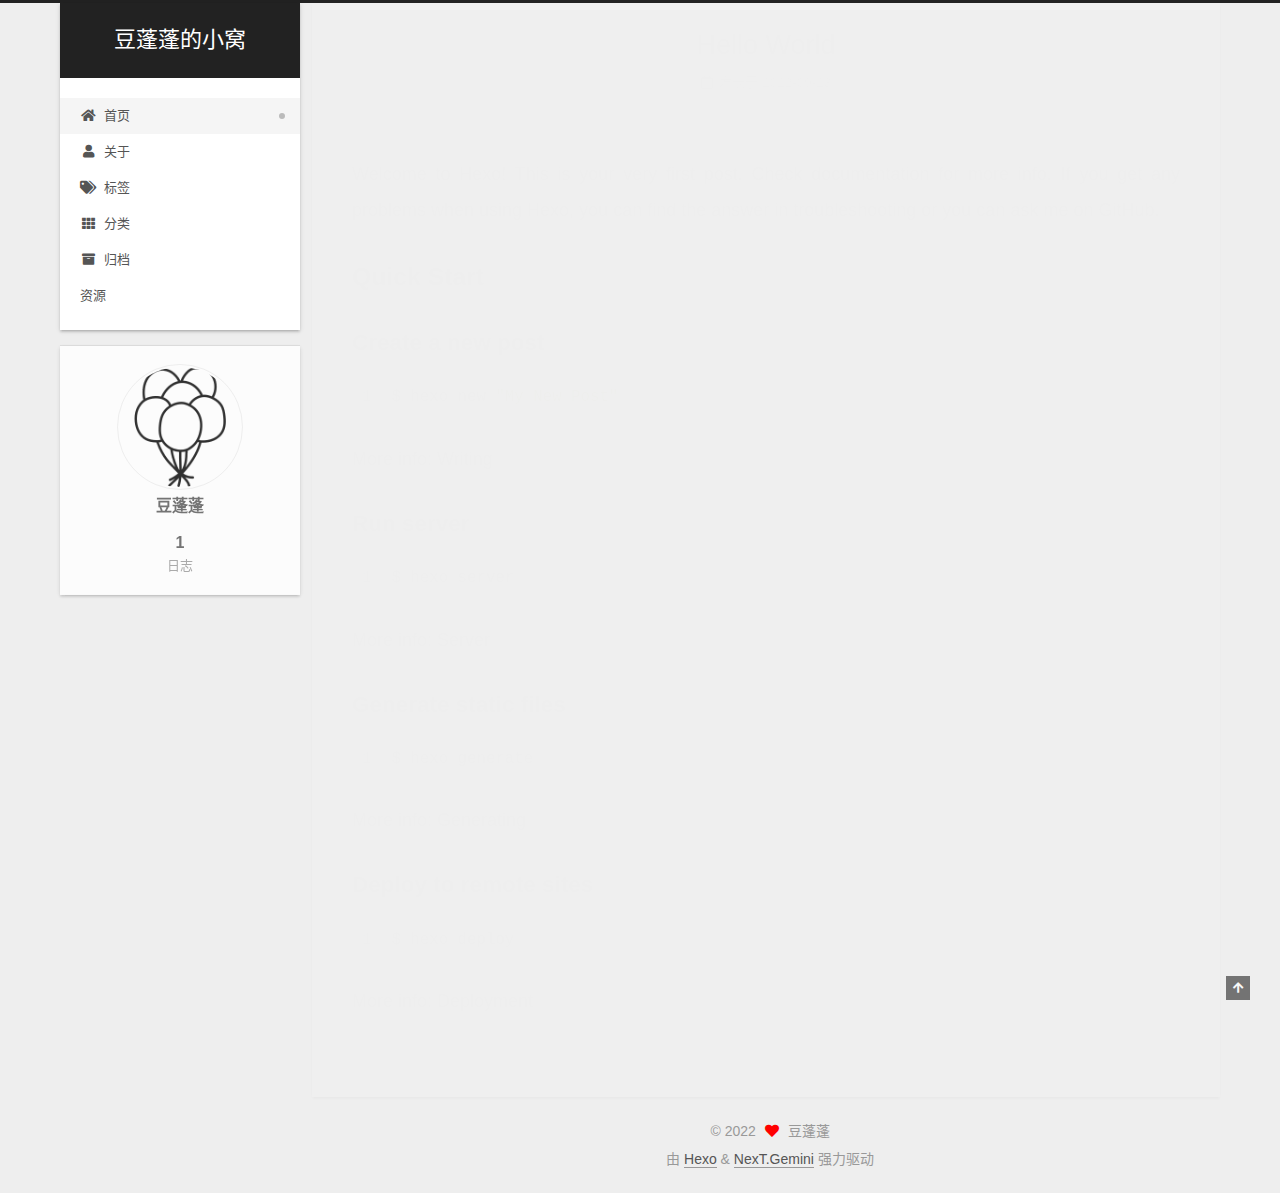
<file: index.html>
<!DOCTYPE html>
<html lang="zh-CN">
<head>
  <meta charset="UTF-8">
<meta name="viewport" content="width=device-width, initial-scale=1, maximum-scale=2">
<meta name="theme-color" content="#222">
<meta name="generator" content="Hexo 5.4.2">
  <link rel="apple-touch-icon" sizes="180x180" href="/images/apple-touch-icon-next.png">
  <link rel="icon" type="image/png" sizes="32x32" href="/images/gingerbread-man-32_32.png">
  <link rel="icon" type="image/png" sizes="16x16" href="/images/gingerbread-man-16_16.png">
  <link rel="mask-icon" href="/images/logo.svg" color="#222">

<link rel="stylesheet" href="/css/main.css">


<link rel="stylesheet" href="/lib/font-awesome/css/all.min.css">

<script id="hexo-configurations">
    var NexT = window.NexT || {};
    var CONFIG = {"hostname":"example.com","root":"/","scheme":"Gemini","version":"7.8.0","exturl":false,"sidebar":{"position":"left","display":"post","padding":18,"offset":12,"onmobile":false},"copycode":{"enable":false,"show_result":false,"style":null},"back2top":{"enable":true,"sidebar":false,"scrollpercent":false},"bookmark":{"enable":false,"color":"#222","save":"auto"},"fancybox":false,"mediumzoom":false,"lazyload":false,"pangu":false,"comments":{"style":"tabs","active":null,"storage":true,"lazyload":false,"nav":null},"algolia":{"hits":{"per_page":10},"labels":{"input_placeholder":"Search for Posts","hits_empty":"We didn't find any results for the search: ${query}","hits_stats":"${hits} results found in ${time} ms"}},"localsearch":{"enable":false,"trigger":"auto","top_n_per_article":1,"unescape":false,"preload":false},"motion":{"enable":true,"async":false,"transition":{"post_block":"fadeIn","post_header":"slideDownIn","post_body":"slideDownIn","coll_header":"slideLeftIn","sidebar":"slideUpIn"}}};
  </script>

  <meta property="og:type" content="website">
<meta property="og:title" content="豆蓬蓬的小窝">
<meta property="og:url" content="http://example.com/index.html">
<meta property="og:site_name" content="豆蓬蓬的小窝">
<meta property="og:locale" content="zh_CN">
<meta property="article:author" content="豆蓬蓬">
<meta name="twitter:card" content="summary">

<link rel="canonical" href="http://example.com/">


<script id="page-configurations">
  // https://hexo.io/docs/variables.html
  CONFIG.page = {
    sidebar: "",
    isHome : true,
    isPost : false,
    lang   : 'zh-CN'
  };
</script>

  <title>豆蓬蓬的小窝</title>
  






  <noscript>
  <style>
  .use-motion .brand,
  .use-motion .menu-item,
  .sidebar-inner,
  .use-motion .post-block,
  .use-motion .pagination,
  .use-motion .comments,
  .use-motion .post-header,
  .use-motion .post-body,
  .use-motion .collection-header { opacity: initial; }

  .use-motion .site-title,
  .use-motion .site-subtitle {
    opacity: initial;
    top: initial;
  }

  .use-motion .logo-line-before i { left: initial; }
  .use-motion .logo-line-after i { right: initial; }
  </style>
</noscript>

</head>

<body itemscope itemtype="http://schema.org/WebPage">
  <div class="container use-motion">
    <div class="headband"></div>

    <header class="header" itemscope itemtype="http://schema.org/WPHeader">
      <div class="header-inner"><div class="site-brand-container">
  <div class="site-nav-toggle">
    <div class="toggle" aria-label="切换导航栏">
      <span class="toggle-line toggle-line-first"></span>
      <span class="toggle-line toggle-line-middle"></span>
      <span class="toggle-line toggle-line-last"></span>
    </div>
  </div>

  <div class="site-meta">

    <a href="/" class="brand" rel="start">
      <span class="logo-line-before"><i></i></span>
      <h1 class="site-title">豆蓬蓬的小窝</h1>
      <span class="logo-line-after"><i></i></span>
    </a>
  </div>

  <div class="site-nav-right">
    <div class="toggle popup-trigger">
    </div>
  </div>
</div>




<nav class="site-nav">
  <ul id="menu" class="main-menu menu">
        <li class="menu-item menu-item-home">

    <a href="/" rel="section"><i class="fa fa-home fa-fw"></i>首页</a>

  </li>
        <li class="menu-item menu-item-about">

    <a href="/about/" rel="section"><i class="fa fa-user fa-fw"></i>关于</a>

  </li>
        <li class="menu-item menu-item-tags">

    <a href="/tags/" rel="section"><i class="fa fa-tags fa-fw"></i>标签</a>

  </li>
        <li class="menu-item menu-item-categories">

    <a href="/categories/" rel="section"><i class="fa fa-th fa-fw"></i>分类</a>

  </li>
        <li class="menu-item menu-item-archives">

    <a href="/archives/" rel="section"><i class="fa fa-archive fa-fw"></i>归档</a>

  </li>
        <li class="menu-item menu-item-resources">

    <a href="/resources/" rel="section"><i class="download fa-fw"></i>资源</a>

  </li>
  </ul>
</nav>




</div>
    </header>

    
  <div class="back-to-top">
    <i class="fa fa-arrow-up"></i>
    <span>0%</span>
  </div>


    <main class="main">
      <div class="main-inner">
        <div class="content-wrap">
          

          <div class="content index posts-expand">
            
      
  
  
  <article itemscope itemtype="http://schema.org/Article" class="post-block" lang="zh-CN">
    <link itemprop="mainEntityOfPage" href="http://example.com/2022/09/23/hello-world/">

    <span hidden itemprop="author" itemscope itemtype="http://schema.org/Person">
      <meta itemprop="image" content="/images/avatar.png">
      <meta itemprop="name" content="豆蓬蓬">
      <meta itemprop="description" content="">
    </span>

    <span hidden itemprop="publisher" itemscope itemtype="http://schema.org/Organization">
      <meta itemprop="name" content="豆蓬蓬的小窝">
    </span>
      <header class="post-header">
        <h2 class="post-title" itemprop="name headline">
          
            <a href="/2022/09/23/hello-world/" class="post-title-link" itemprop="url">Hello World</a>
        </h2>

        <div class="post-meta">
            <span class="post-meta-item">
              <span class="post-meta-item-icon">
                <i class="far fa-calendar"></i>
              </span>
              <span class="post-meta-item-text">发表于</span>
              

              <time title="创建时间：2022-09-23 02:06:41 / 修改时间：02:05:06" itemprop="dateCreated datePublished" datetime="2022-09-23T02:06:41+08:00">2022-09-23</time>
            </span>

          

        </div>
      </header>

    
    
    
    <div class="post-body" itemprop="articleBody">

      
          <p>Welcome to <a target="_blank" rel="noopener" href="https://hexo.io/">Hexo</a>! This is your very first post. Check <a target="_blank" rel="noopener" href="https://hexo.io/docs/">documentation</a> for more info. If you get any problems when using Hexo, you can find the answer in <a target="_blank" rel="noopener" href="https://hexo.io/docs/troubleshooting.html">troubleshooting</a> or you can ask me on <a target="_blank" rel="noopener" href="https://github.com/hexojs/hexo/issues">GitHub</a>.</p>
<h2 id="Quick-Start"><a href="#Quick-Start" class="headerlink" title="Quick Start"></a>Quick Start</h2><h3 id="Create-a-new-post"><a href="#Create-a-new-post" class="headerlink" title="Create a new post"></a>Create a new post</h3><figure class="highlight bash"><table><tr><td class="gutter"><pre><span class="line">1</span><br></pre></td><td class="code"><pre><span class="line">$ hexo new <span class="string">&quot;My New Post&quot;</span></span><br></pre></td></tr></table></figure>

<p>More info: <a target="_blank" rel="noopener" href="https://hexo.io/docs/writing.html">Writing</a></p>
<h3 id="Run-server"><a href="#Run-server" class="headerlink" title="Run server"></a>Run server</h3><figure class="highlight bash"><table><tr><td class="gutter"><pre><span class="line">1</span><br></pre></td><td class="code"><pre><span class="line">$ hexo server</span><br></pre></td></tr></table></figure>

<p>More info: <a target="_blank" rel="noopener" href="https://hexo.io/docs/server.html">Server</a></p>
<h3 id="Generate-static-files"><a href="#Generate-static-files" class="headerlink" title="Generate static files"></a>Generate static files</h3><figure class="highlight bash"><table><tr><td class="gutter"><pre><span class="line">1</span><br></pre></td><td class="code"><pre><span class="line">$ hexo generate</span><br></pre></td></tr></table></figure>

<p>More info: <a target="_blank" rel="noopener" href="https://hexo.io/docs/generating.html">Generating</a></p>
<h3 id="Deploy-to-remote-sites"><a href="#Deploy-to-remote-sites" class="headerlink" title="Deploy to remote sites"></a>Deploy to remote sites</h3><figure class="highlight bash"><table><tr><td class="gutter"><pre><span class="line">1</span><br></pre></td><td class="code"><pre><span class="line">$ hexo deploy</span><br></pre></td></tr></table></figure>

<p>More info: <a target="_blank" rel="noopener" href="https://hexo.io/docs/one-command-deployment.html">Deployment</a></p>

      
    </div>

    
    
    
      <footer class="post-footer">
        <div class="post-eof"></div>
      </footer>
  </article>
  
  
  


  



          </div>
          

<script>
  window.addEventListener('tabs:register', () => {
    let { activeClass } = CONFIG.comments;
    if (CONFIG.comments.storage) {
      activeClass = localStorage.getItem('comments_active') || activeClass;
    }
    if (activeClass) {
      let activeTab = document.querySelector(`a[href="#comment-${activeClass}"]`);
      if (activeTab) {
        activeTab.click();
      }
    }
  });
  if (CONFIG.comments.storage) {
    window.addEventListener('tabs:click', event => {
      if (!event.target.matches('.tabs-comment .tab-content .tab-pane')) return;
      let commentClass = event.target.classList[1];
      localStorage.setItem('comments_active', commentClass);
    });
  }
</script>

        </div>
          
  
  <div class="toggle sidebar-toggle">
    <span class="toggle-line toggle-line-first"></span>
    <span class="toggle-line toggle-line-middle"></span>
    <span class="toggle-line toggle-line-last"></span>
  </div>

  <aside class="sidebar">
    <div class="sidebar-inner">

      <ul class="sidebar-nav motion-element">
        <li class="sidebar-nav-toc">
          文章目录
        </li>
        <li class="sidebar-nav-overview">
          站点概览
        </li>
      </ul>

      <!--noindex-->
      <div class="post-toc-wrap sidebar-panel">
      </div>
      <!--/noindex-->

      <div class="site-overview-wrap sidebar-panel">
        <div class="site-author motion-element" itemprop="author" itemscope itemtype="http://schema.org/Person">
    <img class="site-author-image" itemprop="image" alt="豆蓬蓬"
      src="/images/avatar.png">
  <p class="site-author-name" itemprop="name">豆蓬蓬</p>
  <div class="site-description" itemprop="description"></div>
</div>
<div class="site-state-wrap motion-element">
  <nav class="site-state">
      <div class="site-state-item site-state-posts">
          <a href="/archives/">
        
          <span class="site-state-item-count">1</span>
          <span class="site-state-item-name">日志</span>
        </a>
      </div>
  </nav>
</div>



      </div>

    </div>
  </aside>
  <div id="sidebar-dimmer"></div>


      </div>
    </main>

    <footer class="footer">
      <div class="footer-inner">
        

        

<div class="copyright">
  
  &copy; 
  <span itemprop="copyrightYear">2022</span>
  <span class="with-love">
    <i class="fa fa-heart"></i>
  </span>
  <span class="author" itemprop="copyrightHolder">豆蓬蓬</span>
</div>
  <div class="powered-by">由 <a href="https://hexo.io/" class="theme-link" rel="noopener" target="_blank">Hexo</a> & <a href="https://theme-next.org/" class="theme-link" rel="noopener" target="_blank">NexT.Gemini</a> 强力驱动
  </div>

        








      </div>
    </footer>
  </div>

  
  <script src="/lib/anime.min.js"></script>
  <script src="/lib/velocity/velocity.min.js"></script>
  <script src="/lib/velocity/velocity.ui.min.js"></script>

<script src="/js/utils.js"></script>

<script src="/js/motion.js"></script>


<script src="/js/schemes/pisces.js"></script>


<script src="/js/next-boot.js"></script>




  















  

  

</body>
</html>
</file>
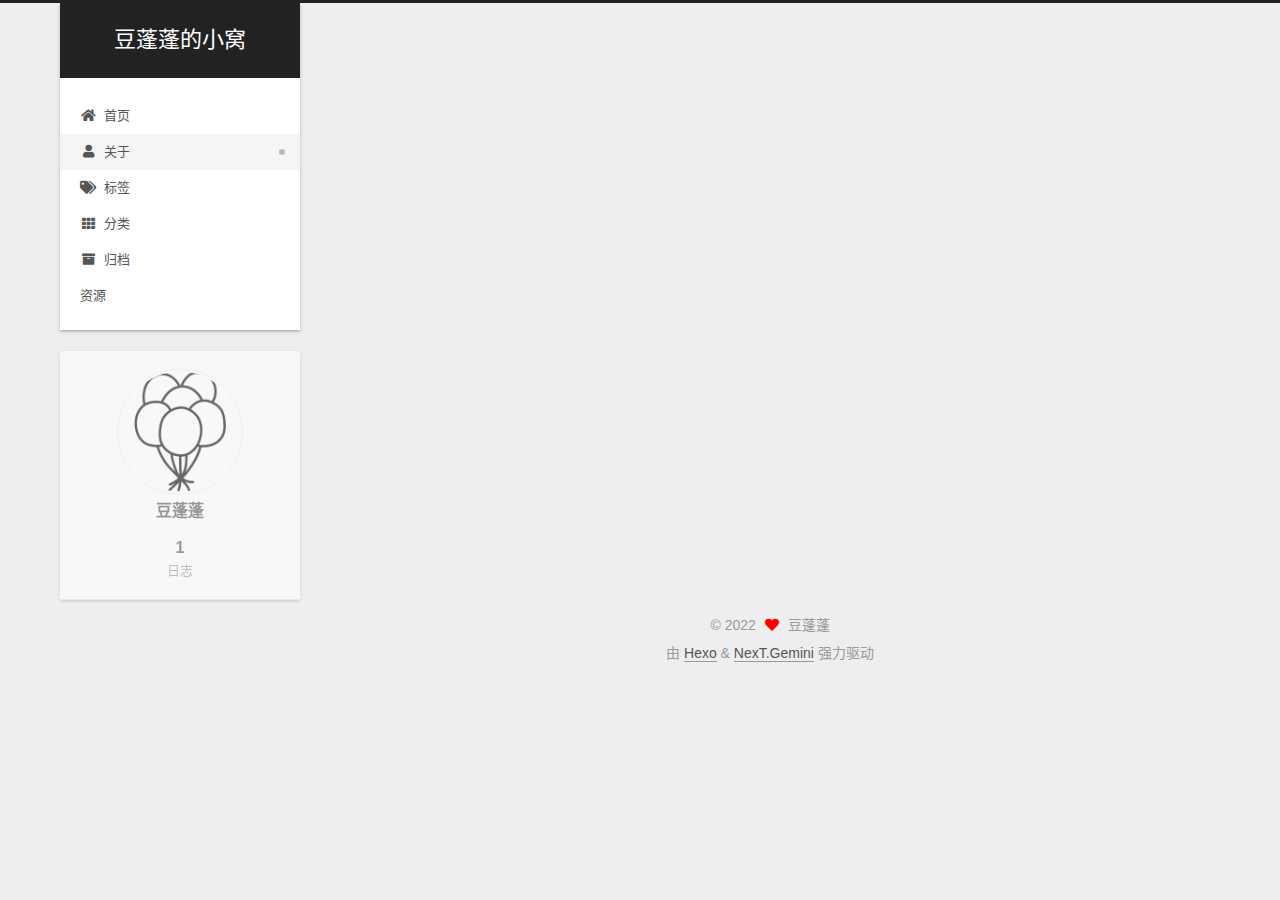
<file: about/index.html>
<!DOCTYPE html>
<html lang="zh-CN">
<head>
  <meta charset="UTF-8">
<meta name="viewport" content="width=device-width, initial-scale=1, maximum-scale=2">
<meta name="theme-color" content="#222">
<meta name="generator" content="Hexo 5.4.2">
  <link rel="apple-touch-icon" sizes="180x180" href="/images/apple-touch-icon-next.png">
  <link rel="icon" type="image/png" sizes="32x32" href="/images/gingerbread-man-32_32.png">
  <link rel="icon" type="image/png" sizes="16x16" href="/images/gingerbread-man-16_16.png">
  <link rel="mask-icon" href="/images/logo.svg" color="#222">

<link rel="stylesheet" href="/css/main.css">


<link rel="stylesheet" href="/lib/font-awesome/css/all.min.css">

<script id="hexo-configurations">
    var NexT = window.NexT || {};
    var CONFIG = {"hostname":"example.com","root":"/","scheme":"Gemini","version":"7.8.0","exturl":false,"sidebar":{"position":"left","display":"post","padding":18,"offset":12,"onmobile":false},"copycode":{"enable":false,"show_result":false,"style":null},"back2top":{"enable":true,"sidebar":false,"scrollpercent":false},"bookmark":{"enable":false,"color":"#222","save":"auto"},"fancybox":false,"mediumzoom":false,"lazyload":false,"pangu":false,"comments":{"style":"tabs","active":null,"storage":true,"lazyload":false,"nav":null},"algolia":{"hits":{"per_page":10},"labels":{"input_placeholder":"Search for Posts","hits_empty":"We didn't find any results for the search: ${query}","hits_stats":"${hits} results found in ${time} ms"}},"localsearch":{"enable":false,"trigger":"auto","top_n_per_article":1,"unescape":false,"preload":false},"motion":{"enable":true,"async":false,"transition":{"post_block":"fadeIn","post_header":"slideDownIn","post_body":"slideDownIn","coll_header":"slideLeftIn","sidebar":"slideUpIn"}}};
  </script>

  <meta property="og:type" content="website">
<meta property="og:title" content="关于">
<meta property="og:url" content="http://example.com/about/index.html">
<meta property="og:site_name" content="豆蓬蓬的小窝">
<meta property="og:locale" content="zh_CN">
<meta property="article:published_time" content="2022-09-23T07:09:19.000Z">
<meta property="article:modified_time" content="2022-09-23T07:10:53.850Z">
<meta property="article:author" content="豆蓬蓬">
<meta name="twitter:card" content="summary">

<link rel="canonical" href="http://example.com/about/">


<script id="page-configurations">
  // https://hexo.io/docs/variables.html
  CONFIG.page = {
    sidebar: "",
    isHome : false,
    isPost : false,
    lang   : 'zh-CN'
  };
</script>

  <title>关于 | 豆蓬蓬的小窝
</title>
  






  <noscript>
  <style>
  .use-motion .brand,
  .use-motion .menu-item,
  .sidebar-inner,
  .use-motion .post-block,
  .use-motion .pagination,
  .use-motion .comments,
  .use-motion .post-header,
  .use-motion .post-body,
  .use-motion .collection-header { opacity: initial; }

  .use-motion .site-title,
  .use-motion .site-subtitle {
    opacity: initial;
    top: initial;
  }

  .use-motion .logo-line-before i { left: initial; }
  .use-motion .logo-line-after i { right: initial; }
  </style>
</noscript>

</head>

<body itemscope itemtype="http://schema.org/WebPage">
  <div class="container use-motion">
    <div class="headband"></div>

    <header class="header" itemscope itemtype="http://schema.org/WPHeader">
      <div class="header-inner"><div class="site-brand-container">
  <div class="site-nav-toggle">
    <div class="toggle" aria-label="切换导航栏">
      <span class="toggle-line toggle-line-first"></span>
      <span class="toggle-line toggle-line-middle"></span>
      <span class="toggle-line toggle-line-last"></span>
    </div>
  </div>

  <div class="site-meta">

    <a href="/" class="brand" rel="start">
      <span class="logo-line-before"><i></i></span>
      <h1 class="site-title">豆蓬蓬的小窝</h1>
      <span class="logo-line-after"><i></i></span>
    </a>
  </div>

  <div class="site-nav-right">
    <div class="toggle popup-trigger">
    </div>
  </div>
</div>




<nav class="site-nav">
  <ul id="menu" class="main-menu menu">
        <li class="menu-item menu-item-home">

    <a href="/" rel="section"><i class="fa fa-home fa-fw"></i>首页</a>

  </li>
        <li class="menu-item menu-item-about">

    <a href="/about/" rel="section"><i class="fa fa-user fa-fw"></i>关于</a>

  </li>
        <li class="menu-item menu-item-tags">

    <a href="/tags/" rel="section"><i class="fa fa-tags fa-fw"></i>标签</a>

  </li>
        <li class="menu-item menu-item-categories">

    <a href="/categories/" rel="section"><i class="fa fa-th fa-fw"></i>分类</a>

  </li>
        <li class="menu-item menu-item-archives">

    <a href="/archives/" rel="section"><i class="fa fa-archive fa-fw"></i>归档</a>

  </li>
        <li class="menu-item menu-item-resources">

    <a href="/resources/" rel="section"><i class="download fa-fw"></i>资源</a>

  </li>
  </ul>
</nav>




</div>
    </header>

    
  <div class="back-to-top">
    <i class="fa fa-arrow-up"></i>
    <span>0%</span>
  </div>


    <main class="main">
      <div class="main-inner">
        <div class="content-wrap">
          
  
  

          <div class="content page posts-expand">
            

    
    
    
    <div class="post-block" lang="zh-CN">
      <header class="post-header">

<h1 class="post-title" itemprop="name headline">关于
</h1>

<div class="post-meta">
  

</div>

</header>

      
      
      
      <div class="post-body">
          
      </div>
      
      
      
    </div>
    

    
    
    


          </div>
          

<script>
  window.addEventListener('tabs:register', () => {
    let { activeClass } = CONFIG.comments;
    if (CONFIG.comments.storage) {
      activeClass = localStorage.getItem('comments_active') || activeClass;
    }
    if (activeClass) {
      let activeTab = document.querySelector(`a[href="#comment-${activeClass}"]`);
      if (activeTab) {
        activeTab.click();
      }
    }
  });
  if (CONFIG.comments.storage) {
    window.addEventListener('tabs:click', event => {
      if (!event.target.matches('.tabs-comment .tab-content .tab-pane')) return;
      let commentClass = event.target.classList[1];
      localStorage.setItem('comments_active', commentClass);
    });
  }
</script>

        </div>
          
  
  <div class="toggle sidebar-toggle">
    <span class="toggle-line toggle-line-first"></span>
    <span class="toggle-line toggle-line-middle"></span>
    <span class="toggle-line toggle-line-last"></span>
  </div>

  <aside class="sidebar">
    <div class="sidebar-inner">

      <ul class="sidebar-nav motion-element">
        <li class="sidebar-nav-toc">
          文章目录
        </li>
        <li class="sidebar-nav-overview">
          站点概览
        </li>
      </ul>

      <!--noindex-->
      <div class="post-toc-wrap sidebar-panel">
      </div>
      <!--/noindex-->

      <div class="site-overview-wrap sidebar-panel">
        <div class="site-author motion-element" itemprop="author" itemscope itemtype="http://schema.org/Person">
    <img class="site-author-image" itemprop="image" alt="豆蓬蓬"
      src="/images/avatar.png">
  <p class="site-author-name" itemprop="name">豆蓬蓬</p>
  <div class="site-description" itemprop="description"></div>
</div>
<div class="site-state-wrap motion-element">
  <nav class="site-state">
      <div class="site-state-item site-state-posts">
          <a href="/archives/">
        
          <span class="site-state-item-count">1</span>
          <span class="site-state-item-name">日志</span>
        </a>
      </div>
  </nav>
</div>



      </div>

    </div>
  </aside>
  <div id="sidebar-dimmer"></div>


      </div>
    </main>

    <footer class="footer">
      <div class="footer-inner">
        

        

<div class="copyright">
  
  &copy; 
  <span itemprop="copyrightYear">2022</span>
  <span class="with-love">
    <i class="fa fa-heart"></i>
  </span>
  <span class="author" itemprop="copyrightHolder">豆蓬蓬</span>
</div>
  <div class="powered-by">由 <a href="https://hexo.io/" class="theme-link" rel="noopener" target="_blank">Hexo</a> & <a href="https://theme-next.org/" class="theme-link" rel="noopener" target="_blank">NexT.Gemini</a> 强力驱动
  </div>

        








      </div>
    </footer>
  </div>

  
  <script src="/lib/anime.min.js"></script>
  <script src="/lib/velocity/velocity.min.js"></script>
  <script src="/lib/velocity/velocity.ui.min.js"></script>

<script src="/js/utils.js"></script>

<script src="/js/motion.js"></script>


<script src="/js/schemes/pisces.js"></script>


<script src="/js/next-boot.js"></script>




  















  

  

</body>
</html>
</file>
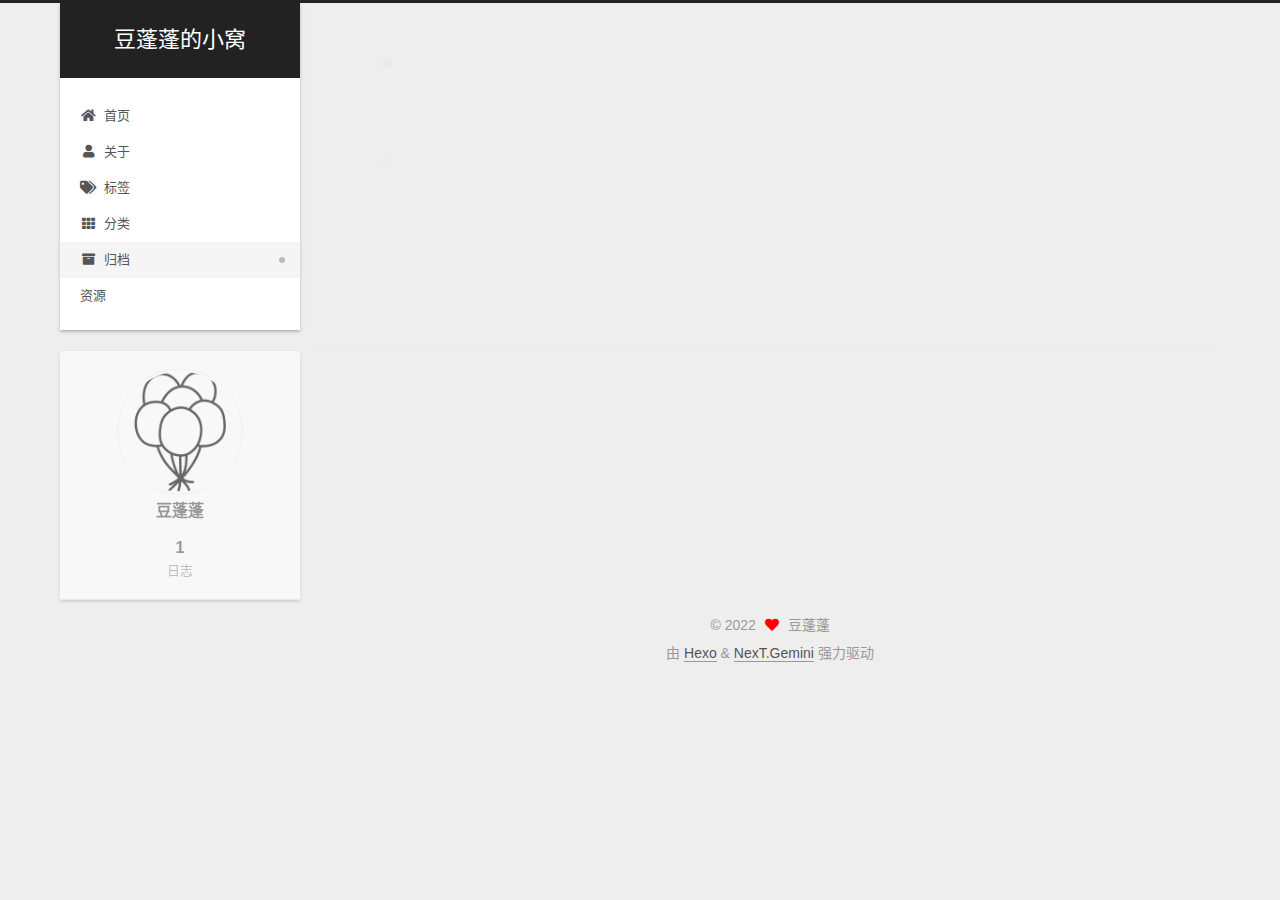
<file: archives/index.html>
<!DOCTYPE html>
<html lang="zh-CN">
<head>
  <meta charset="UTF-8">
<meta name="viewport" content="width=device-width, initial-scale=1, maximum-scale=2">
<meta name="theme-color" content="#222">
<meta name="generator" content="Hexo 5.4.2">
  <link rel="apple-touch-icon" sizes="180x180" href="/images/apple-touch-icon-next.png">
  <link rel="icon" type="image/png" sizes="32x32" href="/images/gingerbread-man-32_32.png">
  <link rel="icon" type="image/png" sizes="16x16" href="/images/gingerbread-man-16_16.png">
  <link rel="mask-icon" href="/images/logo.svg" color="#222">

<link rel="stylesheet" href="/css/main.css">


<link rel="stylesheet" href="/lib/font-awesome/css/all.min.css">

<script id="hexo-configurations">
    var NexT = window.NexT || {};
    var CONFIG = {"hostname":"example.com","root":"/","scheme":"Gemini","version":"7.8.0","exturl":false,"sidebar":{"position":"left","display":"post","padding":18,"offset":12,"onmobile":false},"copycode":{"enable":false,"show_result":false,"style":null},"back2top":{"enable":true,"sidebar":false,"scrollpercent":false},"bookmark":{"enable":false,"color":"#222","save":"auto"},"fancybox":false,"mediumzoom":false,"lazyload":false,"pangu":false,"comments":{"style":"tabs","active":null,"storage":true,"lazyload":false,"nav":null},"algolia":{"hits":{"per_page":10},"labels":{"input_placeholder":"Search for Posts","hits_empty":"We didn't find any results for the search: ${query}","hits_stats":"${hits} results found in ${time} ms"}},"localsearch":{"enable":false,"trigger":"auto","top_n_per_article":1,"unescape":false,"preload":false},"motion":{"enable":true,"async":false,"transition":{"post_block":"fadeIn","post_header":"slideDownIn","post_body":"slideDownIn","coll_header":"slideLeftIn","sidebar":"slideUpIn"}}};
  </script>

  <meta property="og:type" content="website">
<meta property="og:title" content="豆蓬蓬的小窝">
<meta property="og:url" content="http://example.com/archives/index.html">
<meta property="og:site_name" content="豆蓬蓬的小窝">
<meta property="og:locale" content="zh_CN">
<meta property="article:author" content="豆蓬蓬">
<meta name="twitter:card" content="summary">

<link rel="canonical" href="http://example.com/archives/">


<script id="page-configurations">
  // https://hexo.io/docs/variables.html
  CONFIG.page = {
    sidebar: "",
    isHome : false,
    isPost : false,
    lang   : 'zh-CN'
  };
</script>

  <title>归档 | 豆蓬蓬的小窝</title>
  






  <noscript>
  <style>
  .use-motion .brand,
  .use-motion .menu-item,
  .sidebar-inner,
  .use-motion .post-block,
  .use-motion .pagination,
  .use-motion .comments,
  .use-motion .post-header,
  .use-motion .post-body,
  .use-motion .collection-header { opacity: initial; }

  .use-motion .site-title,
  .use-motion .site-subtitle {
    opacity: initial;
    top: initial;
  }

  .use-motion .logo-line-before i { left: initial; }
  .use-motion .logo-line-after i { right: initial; }
  </style>
</noscript>

</head>

<body itemscope itemtype="http://schema.org/WebPage">
  <div class="container use-motion">
    <div class="headband"></div>

    <header class="header" itemscope itemtype="http://schema.org/WPHeader">
      <div class="header-inner"><div class="site-brand-container">
  <div class="site-nav-toggle">
    <div class="toggle" aria-label="切换导航栏">
      <span class="toggle-line toggle-line-first"></span>
      <span class="toggle-line toggle-line-middle"></span>
      <span class="toggle-line toggle-line-last"></span>
    </div>
  </div>

  <div class="site-meta">

    <a href="/" class="brand" rel="start">
      <span class="logo-line-before"><i></i></span>
      <h1 class="site-title">豆蓬蓬的小窝</h1>
      <span class="logo-line-after"><i></i></span>
    </a>
  </div>

  <div class="site-nav-right">
    <div class="toggle popup-trigger">
    </div>
  </div>
</div>




<nav class="site-nav">
  <ul id="menu" class="main-menu menu">
        <li class="menu-item menu-item-home">

    <a href="/" rel="section"><i class="fa fa-home fa-fw"></i>首页</a>

  </li>
        <li class="menu-item menu-item-about">

    <a href="/about/" rel="section"><i class="fa fa-user fa-fw"></i>关于</a>

  </li>
        <li class="menu-item menu-item-tags">

    <a href="/tags/" rel="section"><i class="fa fa-tags fa-fw"></i>标签</a>

  </li>
        <li class="menu-item menu-item-categories">

    <a href="/categories/" rel="section"><i class="fa fa-th fa-fw"></i>分类</a>

  </li>
        <li class="menu-item menu-item-archives">

    <a href="/archives/" rel="section"><i class="fa fa-archive fa-fw"></i>归档</a>

  </li>
        <li class="menu-item menu-item-resources">

    <a href="/resources/" rel="section"><i class="download fa-fw"></i>资源</a>

  </li>
  </ul>
</nav>




</div>
    </header>

    
  <div class="back-to-top">
    <i class="fa fa-arrow-up"></i>
    <span>0%</span>
  </div>


    <main class="main">
      <div class="main-inner">
        <div class="content-wrap">
          

          <div class="content archive">
            

  
  
  
  <div class="post-block">
    <div class="posts-collapse">
      <div class="collection-title">
        <span class="collection-header">嗯..! 目前共计 1 篇日志。 继续努力。</span>
      </div>

      
    <div class="collection-year">
      <span class="collection-header">2022</span>
    </div>

  <article itemscope itemtype="http://schema.org/Article">
    <header class="post-header">

      <div class="post-meta">
        <time itemprop="dateCreated"
              datetime="2022-09-23T02:06:41+08:00"
              content="2022-09-23">
          09-23
        </time>
      </div>

      <div class="post-title">
          <a class="post-title-link" href="/2022/09/23/hello-world/" itemprop="url">
            <span itemprop="name">Hello World</span>
          </a>
      </div>

    </header>
  </article>


    </div>
  </div>
  
  
  

  



          </div>
          

<script>
  window.addEventListener('tabs:register', () => {
    let { activeClass } = CONFIG.comments;
    if (CONFIG.comments.storage) {
      activeClass = localStorage.getItem('comments_active') || activeClass;
    }
    if (activeClass) {
      let activeTab = document.querySelector(`a[href="#comment-${activeClass}"]`);
      if (activeTab) {
        activeTab.click();
      }
    }
  });
  if (CONFIG.comments.storage) {
    window.addEventListener('tabs:click', event => {
      if (!event.target.matches('.tabs-comment .tab-content .tab-pane')) return;
      let commentClass = event.target.classList[1];
      localStorage.setItem('comments_active', commentClass);
    });
  }
</script>

        </div>
          
  
  <div class="toggle sidebar-toggle">
    <span class="toggle-line toggle-line-first"></span>
    <span class="toggle-line toggle-line-middle"></span>
    <span class="toggle-line toggle-line-last"></span>
  </div>

  <aside class="sidebar">
    <div class="sidebar-inner">

      <ul class="sidebar-nav motion-element">
        <li class="sidebar-nav-toc">
          文章目录
        </li>
        <li class="sidebar-nav-overview">
          站点概览
        </li>
      </ul>

      <!--noindex-->
      <div class="post-toc-wrap sidebar-panel">
      </div>
      <!--/noindex-->

      <div class="site-overview-wrap sidebar-panel">
        <div class="site-author motion-element" itemprop="author" itemscope itemtype="http://schema.org/Person">
    <img class="site-author-image" itemprop="image" alt="豆蓬蓬"
      src="/images/avatar.png">
  <p class="site-author-name" itemprop="name">豆蓬蓬</p>
  <div class="site-description" itemprop="description"></div>
</div>
<div class="site-state-wrap motion-element">
  <nav class="site-state">
      <div class="site-state-item site-state-posts">
          <a href="/archives/">
        
          <span class="site-state-item-count">1</span>
          <span class="site-state-item-name">日志</span>
        </a>
      </div>
  </nav>
</div>



      </div>

    </div>
  </aside>
  <div id="sidebar-dimmer"></div>


      </div>
    </main>

    <footer class="footer">
      <div class="footer-inner">
        

        

<div class="copyright">
  
  &copy; 
  <span itemprop="copyrightYear">2022</span>
  <span class="with-love">
    <i class="fa fa-heart"></i>
  </span>
  <span class="author" itemprop="copyrightHolder">豆蓬蓬</span>
</div>
  <div class="powered-by">由 <a href="https://hexo.io/" class="theme-link" rel="noopener" target="_blank">Hexo</a> & <a href="https://theme-next.org/" class="theme-link" rel="noopener" target="_blank">NexT.Gemini</a> 强力驱动
  </div>

        








      </div>
    </footer>
  </div>

  
  <script src="/lib/anime.min.js"></script>
  <script src="/lib/velocity/velocity.min.js"></script>
  <script src="/lib/velocity/velocity.ui.min.js"></script>

<script src="/js/utils.js"></script>

<script src="/js/motion.js"></script>


<script src="/js/schemes/pisces.js"></script>


<script src="/js/next-boot.js"></script>




  















  

  

</body>
</html>
</file>
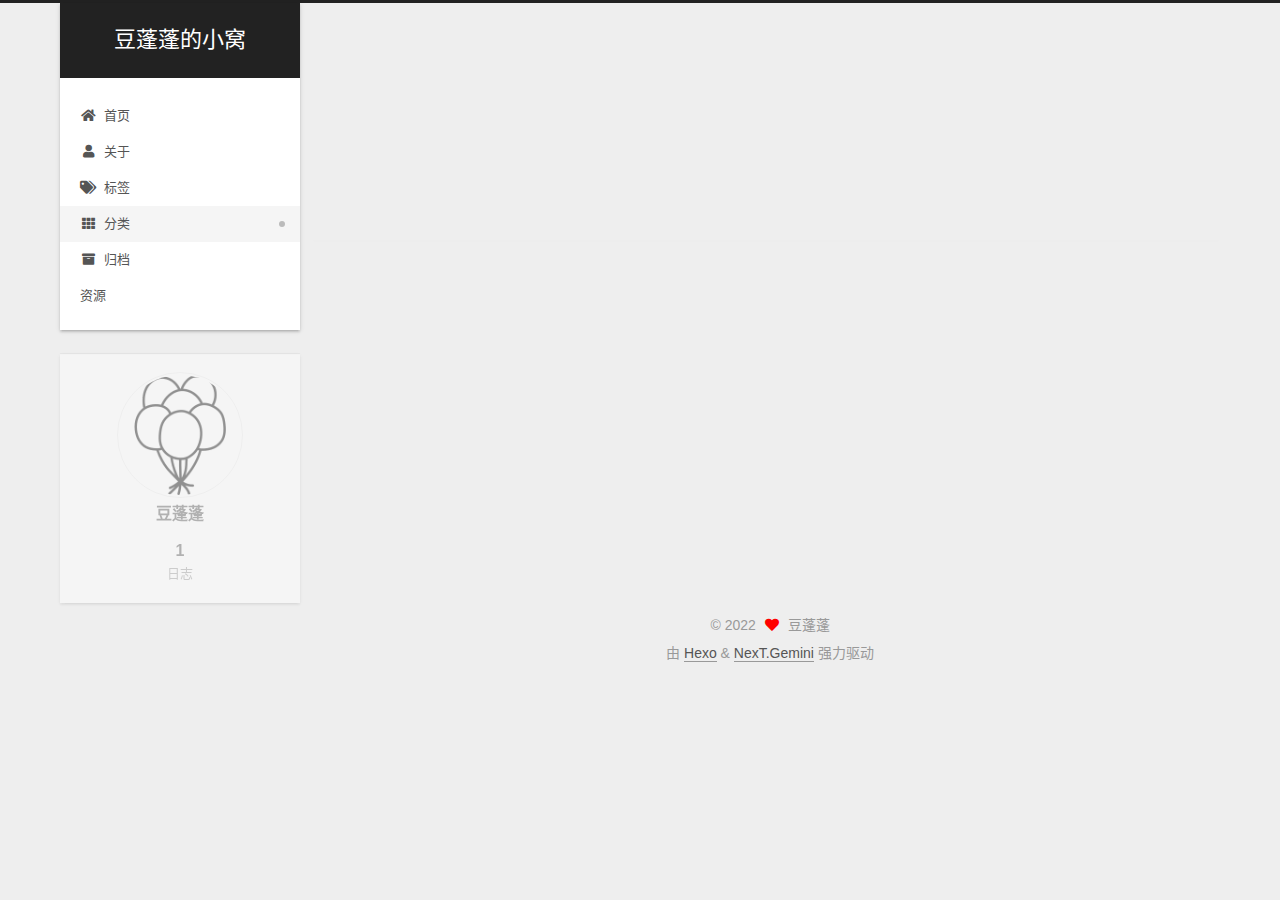
<file: categories/index.html>
<!DOCTYPE html>
<html lang="zh-CN">
<head>
  <meta charset="UTF-8">
<meta name="viewport" content="width=device-width, initial-scale=1, maximum-scale=2">
<meta name="theme-color" content="#222">
<meta name="generator" content="Hexo 5.4.2">
  <link rel="apple-touch-icon" sizes="180x180" href="/images/apple-touch-icon-next.png">
  <link rel="icon" type="image/png" sizes="32x32" href="/images/gingerbread-man-32_32.png">
  <link rel="icon" type="image/png" sizes="16x16" href="/images/gingerbread-man-16_16.png">
  <link rel="mask-icon" href="/images/logo.svg" color="#222">

<link rel="stylesheet" href="/css/main.css">


<link rel="stylesheet" href="/lib/font-awesome/css/all.min.css">

<script id="hexo-configurations">
    var NexT = window.NexT || {};
    var CONFIG = {"hostname":"example.com","root":"/","scheme":"Gemini","version":"7.8.0","exturl":false,"sidebar":{"position":"left","display":"post","padding":18,"offset":12,"onmobile":false},"copycode":{"enable":false,"show_result":false,"style":null},"back2top":{"enable":true,"sidebar":false,"scrollpercent":false},"bookmark":{"enable":false,"color":"#222","save":"auto"},"fancybox":false,"mediumzoom":false,"lazyload":false,"pangu":false,"comments":{"style":"tabs","active":null,"storage":true,"lazyload":false,"nav":null},"algolia":{"hits":{"per_page":10},"labels":{"input_placeholder":"Search for Posts","hits_empty":"We didn't find any results for the search: ${query}","hits_stats":"${hits} results found in ${time} ms"}},"localsearch":{"enable":false,"trigger":"auto","top_n_per_article":1,"unescape":false,"preload":false},"motion":{"enable":true,"async":false,"transition":{"post_block":"fadeIn","post_header":"slideDownIn","post_body":"slideDownIn","coll_header":"slideLeftIn","sidebar":"slideUpIn"}}};
  </script>

  <meta property="og:type" content="website">
<meta property="og:title" content="分类">
<meta property="og:url" content="http://example.com/categories/index.html">
<meta property="og:site_name" content="豆蓬蓬的小窝">
<meta property="og:locale" content="zh_CN">
<meta property="article:published_time" content="2022-09-23T07:09:01.000Z">
<meta property="article:modified_time" content="2022-09-23T07:11:43.251Z">
<meta property="article:author" content="豆蓬蓬">
<meta name="twitter:card" content="summary">

<link rel="canonical" href="http://example.com/categories/">


<script id="page-configurations">
  // https://hexo.io/docs/variables.html
  CONFIG.page = {
    sidebar: "",
    isHome : false,
    isPost : false,
    lang   : 'zh-CN'
  };
</script>

  <title>分类 | 豆蓬蓬的小窝
</title>
  






  <noscript>
  <style>
  .use-motion .brand,
  .use-motion .menu-item,
  .sidebar-inner,
  .use-motion .post-block,
  .use-motion .pagination,
  .use-motion .comments,
  .use-motion .post-header,
  .use-motion .post-body,
  .use-motion .collection-header { opacity: initial; }

  .use-motion .site-title,
  .use-motion .site-subtitle {
    opacity: initial;
    top: initial;
  }

  .use-motion .logo-line-before i { left: initial; }
  .use-motion .logo-line-after i { right: initial; }
  </style>
</noscript>

</head>

<body itemscope itemtype="http://schema.org/WebPage">
  <div class="container use-motion">
    <div class="headband"></div>

    <header class="header" itemscope itemtype="http://schema.org/WPHeader">
      <div class="header-inner"><div class="site-brand-container">
  <div class="site-nav-toggle">
    <div class="toggle" aria-label="切换导航栏">
      <span class="toggle-line toggle-line-first"></span>
      <span class="toggle-line toggle-line-middle"></span>
      <span class="toggle-line toggle-line-last"></span>
    </div>
  </div>

  <div class="site-meta">

    <a href="/" class="brand" rel="start">
      <span class="logo-line-before"><i></i></span>
      <h1 class="site-title">豆蓬蓬的小窝</h1>
      <span class="logo-line-after"><i></i></span>
    </a>
  </div>

  <div class="site-nav-right">
    <div class="toggle popup-trigger">
    </div>
  </div>
</div>




<nav class="site-nav">
  <ul id="menu" class="main-menu menu">
        <li class="menu-item menu-item-home">

    <a href="/" rel="section"><i class="fa fa-home fa-fw"></i>首页</a>

  </li>
        <li class="menu-item menu-item-about">

    <a href="/about/" rel="section"><i class="fa fa-user fa-fw"></i>关于</a>

  </li>
        <li class="menu-item menu-item-tags">

    <a href="/tags/" rel="section"><i class="fa fa-tags fa-fw"></i>标签</a>

  </li>
        <li class="menu-item menu-item-categories">

    <a href="/categories/" rel="section"><i class="fa fa-th fa-fw"></i>分类</a>

  </li>
        <li class="menu-item menu-item-archives">

    <a href="/archives/" rel="section"><i class="fa fa-archive fa-fw"></i>归档</a>

  </li>
        <li class="menu-item menu-item-resources">

    <a href="/resources/" rel="section"><i class="download fa-fw"></i>资源</a>

  </li>
  </ul>
</nav>




</div>
    </header>

    
  <div class="back-to-top">
    <i class="fa fa-arrow-up"></i>
    <span>0%</span>
  </div>


    <main class="main">
      <div class="main-inner">
        <div class="content-wrap">
          
  
  

          <div class="content page posts-expand">
            

    
    
    
    <div class="post-block" lang="zh-CN">
      <header class="post-header">

<h1 class="post-title" itemprop="name headline">分类
</h1>

<div class="post-meta">
  

</div>

</header>

      
      
      
      <div class="post-body">
          <div class="category-all-page">
            <div class="category-all-title">
              暂无分类
            </div>
            <div class="category-all">
              
            </div>
          </div>
        
      </div>
      
      
      
    </div>
    

    
    
    


          </div>
          

<script>
  window.addEventListener('tabs:register', () => {
    let { activeClass } = CONFIG.comments;
    if (CONFIG.comments.storage) {
      activeClass = localStorage.getItem('comments_active') || activeClass;
    }
    if (activeClass) {
      let activeTab = document.querySelector(`a[href="#comment-${activeClass}"]`);
      if (activeTab) {
        activeTab.click();
      }
    }
  });
  if (CONFIG.comments.storage) {
    window.addEventListener('tabs:click', event => {
      if (!event.target.matches('.tabs-comment .tab-content .tab-pane')) return;
      let commentClass = event.target.classList[1];
      localStorage.setItem('comments_active', commentClass);
    });
  }
</script>

        </div>
          
  
  <div class="toggle sidebar-toggle">
    <span class="toggle-line toggle-line-first"></span>
    <span class="toggle-line toggle-line-middle"></span>
    <span class="toggle-line toggle-line-last"></span>
  </div>

  <aside class="sidebar">
    <div class="sidebar-inner">

      <ul class="sidebar-nav motion-element">
        <li class="sidebar-nav-toc">
          文章目录
        </li>
        <li class="sidebar-nav-overview">
          站点概览
        </li>
      </ul>

      <!--noindex-->
      <div class="post-toc-wrap sidebar-panel">
      </div>
      <!--/noindex-->

      <div class="site-overview-wrap sidebar-panel">
        <div class="site-author motion-element" itemprop="author" itemscope itemtype="http://schema.org/Person">
    <img class="site-author-image" itemprop="image" alt="豆蓬蓬"
      src="/images/avatar.png">
  <p class="site-author-name" itemprop="name">豆蓬蓬</p>
  <div class="site-description" itemprop="description"></div>
</div>
<div class="site-state-wrap motion-element">
  <nav class="site-state">
      <div class="site-state-item site-state-posts">
          <a href="/archives/">
        
          <span class="site-state-item-count">1</span>
          <span class="site-state-item-name">日志</span>
        </a>
      </div>
  </nav>
</div>



      </div>

    </div>
  </aside>
  <div id="sidebar-dimmer"></div>


      </div>
    </main>

    <footer class="footer">
      <div class="footer-inner">
        

        

<div class="copyright">
  
  &copy; 
  <span itemprop="copyrightYear">2022</span>
  <span class="with-love">
    <i class="fa fa-heart"></i>
  </span>
  <span class="author" itemprop="copyrightHolder">豆蓬蓬</span>
</div>
  <div class="powered-by">由 <a href="https://hexo.io/" class="theme-link" rel="noopener" target="_blank">Hexo</a> & <a href="https://theme-next.org/" class="theme-link" rel="noopener" target="_blank">NexT.Gemini</a> 强力驱动
  </div>

        








      </div>
    </footer>
  </div>

  
  <script src="/lib/anime.min.js"></script>
  <script src="/lib/velocity/velocity.min.js"></script>
  <script src="/lib/velocity/velocity.ui.min.js"></script>

<script src="/js/utils.js"></script>

<script src="/js/motion.js"></script>


<script src="/js/schemes/pisces.js"></script>


<script src="/js/next-boot.js"></script>




  















  

  

</body>
</html>
</file>
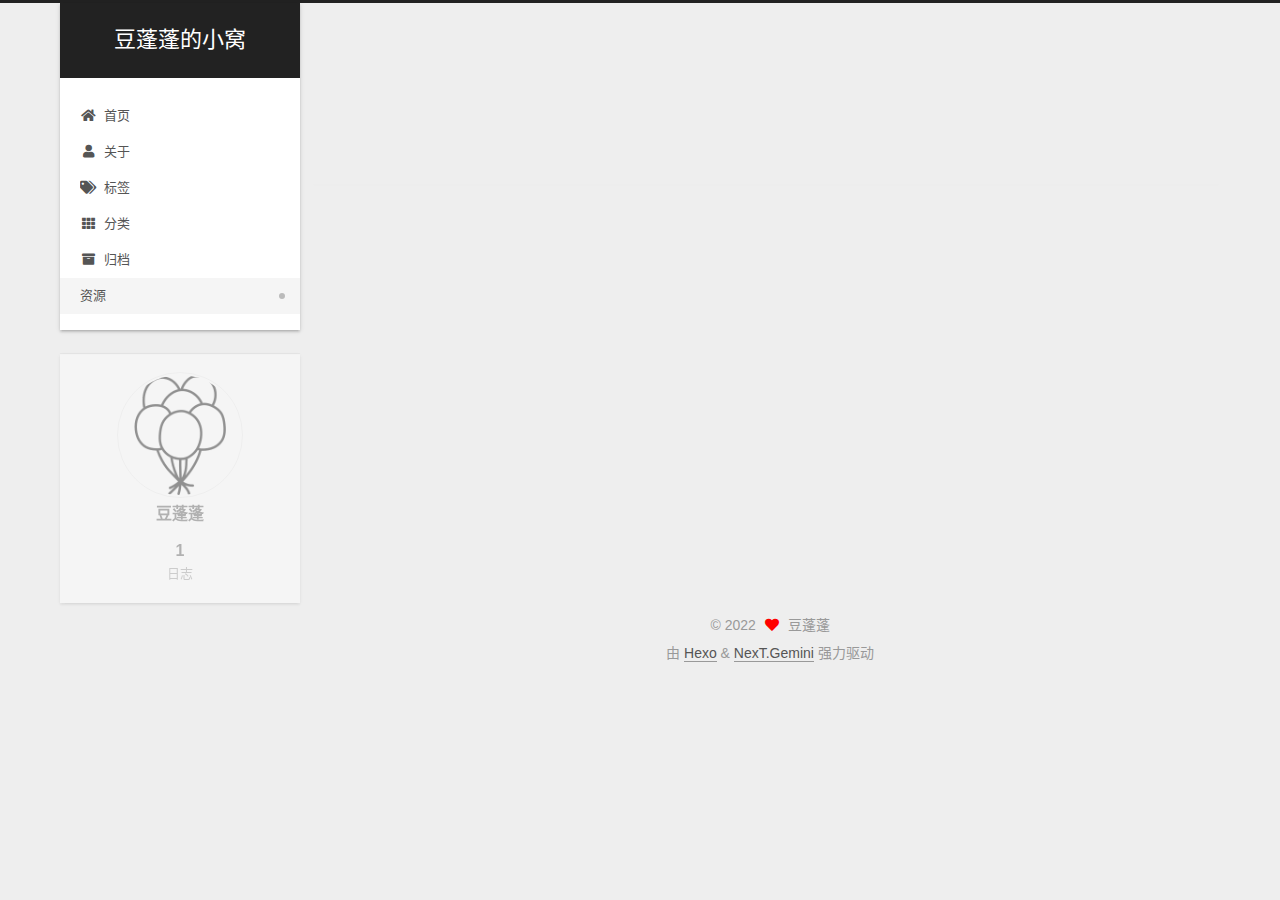
<file: resources/index.html>
<!DOCTYPE html>
<html lang="zh-CN">
<head>
  <meta charset="UTF-8">
<meta name="viewport" content="width=device-width, initial-scale=1, maximum-scale=2">
<meta name="theme-color" content="#222">
<meta name="generator" content="Hexo 5.4.2">
  <link rel="apple-touch-icon" sizes="180x180" href="/images/apple-touch-icon-next.png">
  <link rel="icon" type="image/png" sizes="32x32" href="/images/gingerbread-man-32_32.png">
  <link rel="icon" type="image/png" sizes="16x16" href="/images/gingerbread-man-16_16.png">
  <link rel="mask-icon" href="/images/logo.svg" color="#222">

<link rel="stylesheet" href="/css/main.css">


<link rel="stylesheet" href="/lib/font-awesome/css/all.min.css">

<script id="hexo-configurations">
    var NexT = window.NexT || {};
    var CONFIG = {"hostname":"example.com","root":"/","scheme":"Gemini","version":"7.8.0","exturl":false,"sidebar":{"position":"left","display":"post","padding":18,"offset":12,"onmobile":false},"copycode":{"enable":false,"show_result":false,"style":null},"back2top":{"enable":true,"sidebar":false,"scrollpercent":false},"bookmark":{"enable":false,"color":"#222","save":"auto"},"fancybox":false,"mediumzoom":false,"lazyload":false,"pangu":false,"comments":{"style":"tabs","active":null,"storage":true,"lazyload":false,"nav":null},"algolia":{"hits":{"per_page":10},"labels":{"input_placeholder":"Search for Posts","hits_empty":"We didn't find any results for the search: ${query}","hits_stats":"${hits} results found in ${time} ms"}},"localsearch":{"enable":false,"trigger":"auto","top_n_per_article":1,"unescape":false,"preload":false},"motion":{"enable":true,"async":false,"transition":{"post_block":"fadeIn","post_header":"slideDownIn","post_body":"slideDownIn","coll_header":"slideLeftIn","sidebar":"slideUpIn"}}};
  </script>

  <meta property="og:type" content="website">
<meta property="og:title" content="资源">
<meta property="og:url" content="http://example.com/resources/index.html">
<meta property="og:site_name" content="豆蓬蓬的小窝">
<meta property="og:locale" content="zh_CN">
<meta property="article:published_time" content="2022-09-23T07:09:27.000Z">
<meta property="article:modified_time" content="2022-09-23T07:12:09.522Z">
<meta property="article:author" content="豆蓬蓬">
<meta name="twitter:card" content="summary">

<link rel="canonical" href="http://example.com/resources/">


<script id="page-configurations">
  // https://hexo.io/docs/variables.html
  CONFIG.page = {
    sidebar: "",
    isHome : false,
    isPost : false,
    lang   : 'zh-CN'
  };
</script>

  <title>资源 | 豆蓬蓬的小窝
</title>
  






  <noscript>
  <style>
  .use-motion .brand,
  .use-motion .menu-item,
  .sidebar-inner,
  .use-motion .post-block,
  .use-motion .pagination,
  .use-motion .comments,
  .use-motion .post-header,
  .use-motion .post-body,
  .use-motion .collection-header { opacity: initial; }

  .use-motion .site-title,
  .use-motion .site-subtitle {
    opacity: initial;
    top: initial;
  }

  .use-motion .logo-line-before i { left: initial; }
  .use-motion .logo-line-after i { right: initial; }
  </style>
</noscript>

</head>

<body itemscope itemtype="http://schema.org/WebPage">
  <div class="container use-motion">
    <div class="headband"></div>

    <header class="header" itemscope itemtype="http://schema.org/WPHeader">
      <div class="header-inner"><div class="site-brand-container">
  <div class="site-nav-toggle">
    <div class="toggle" aria-label="切换导航栏">
      <span class="toggle-line toggle-line-first"></span>
      <span class="toggle-line toggle-line-middle"></span>
      <span class="toggle-line toggle-line-last"></span>
    </div>
  </div>

  <div class="site-meta">

    <a href="/" class="brand" rel="start">
      <span class="logo-line-before"><i></i></span>
      <h1 class="site-title">豆蓬蓬的小窝</h1>
      <span class="logo-line-after"><i></i></span>
    </a>
  </div>

  <div class="site-nav-right">
    <div class="toggle popup-trigger">
    </div>
  </div>
</div>




<nav class="site-nav">
  <ul id="menu" class="main-menu menu">
        <li class="menu-item menu-item-home">

    <a href="/" rel="section"><i class="fa fa-home fa-fw"></i>首页</a>

  </li>
        <li class="menu-item menu-item-about">

    <a href="/about/" rel="section"><i class="fa fa-user fa-fw"></i>关于</a>

  </li>
        <li class="menu-item menu-item-tags">

    <a href="/tags/" rel="section"><i class="fa fa-tags fa-fw"></i>标签</a>

  </li>
        <li class="menu-item menu-item-categories">

    <a href="/categories/" rel="section"><i class="fa fa-th fa-fw"></i>分类</a>

  </li>
        <li class="menu-item menu-item-archives">

    <a href="/archives/" rel="section"><i class="fa fa-archive fa-fw"></i>归档</a>

  </li>
        <li class="menu-item menu-item-resources">

    <a href="/resources/" rel="section"><i class="download fa-fw"></i>资源</a>

  </li>
  </ul>
</nav>




</div>
    </header>

    
  <div class="back-to-top">
    <i class="fa fa-arrow-up"></i>
    <span>0%</span>
  </div>


    <main class="main">
      <div class="main-inner">
        <div class="content-wrap">
          
  
  

          <div class="content page posts-expand">
            

    
    
    
    <div class="post-block" lang="zh-CN">
      <header class="post-header">

<h1 class="post-title" itemprop="name headline">资源
</h1>

<div class="post-meta">
  

</div>

</header>

      
      
      
      <div class="post-body">
          
      </div>
      
      
      
    </div>
    

    
    
    


          </div>
          

<script>
  window.addEventListener('tabs:register', () => {
    let { activeClass } = CONFIG.comments;
    if (CONFIG.comments.storage) {
      activeClass = localStorage.getItem('comments_active') || activeClass;
    }
    if (activeClass) {
      let activeTab = document.querySelector(`a[href="#comment-${activeClass}"]`);
      if (activeTab) {
        activeTab.click();
      }
    }
  });
  if (CONFIG.comments.storage) {
    window.addEventListener('tabs:click', event => {
      if (!event.target.matches('.tabs-comment .tab-content .tab-pane')) return;
      let commentClass = event.target.classList[1];
      localStorage.setItem('comments_active', commentClass);
    });
  }
</script>

        </div>
          
  
  <div class="toggle sidebar-toggle">
    <span class="toggle-line toggle-line-first"></span>
    <span class="toggle-line toggle-line-middle"></span>
    <span class="toggle-line toggle-line-last"></span>
  </div>

  <aside class="sidebar">
    <div class="sidebar-inner">

      <ul class="sidebar-nav motion-element">
        <li class="sidebar-nav-toc">
          文章目录
        </li>
        <li class="sidebar-nav-overview">
          站点概览
        </li>
      </ul>

      <!--noindex-->
      <div class="post-toc-wrap sidebar-panel">
      </div>
      <!--/noindex-->

      <div class="site-overview-wrap sidebar-panel">
        <div class="site-author motion-element" itemprop="author" itemscope itemtype="http://schema.org/Person">
    <img class="site-author-image" itemprop="image" alt="豆蓬蓬"
      src="/images/avatar.png">
  <p class="site-author-name" itemprop="name">豆蓬蓬</p>
  <div class="site-description" itemprop="description"></div>
</div>
<div class="site-state-wrap motion-element">
  <nav class="site-state">
      <div class="site-state-item site-state-posts">
          <a href="/archives/">
        
          <span class="site-state-item-count">1</span>
          <span class="site-state-item-name">日志</span>
        </a>
      </div>
  </nav>
</div>



      </div>

    </div>
  </aside>
  <div id="sidebar-dimmer"></div>


      </div>
    </main>

    <footer class="footer">
      <div class="footer-inner">
        

        

<div class="copyright">
  
  &copy; 
  <span itemprop="copyrightYear">2022</span>
  <span class="with-love">
    <i class="fa fa-heart"></i>
  </span>
  <span class="author" itemprop="copyrightHolder">豆蓬蓬</span>
</div>
  <div class="powered-by">由 <a href="https://hexo.io/" class="theme-link" rel="noopener" target="_blank">Hexo</a> & <a href="https://theme-next.org/" class="theme-link" rel="noopener" target="_blank">NexT.Gemini</a> 强力驱动
  </div>

        








      </div>
    </footer>
  </div>

  
  <script src="/lib/anime.min.js"></script>
  <script src="/lib/velocity/velocity.min.js"></script>
  <script src="/lib/velocity/velocity.ui.min.js"></script>

<script src="/js/utils.js"></script>

<script src="/js/motion.js"></script>


<script src="/js/schemes/pisces.js"></script>


<script src="/js/next-boot.js"></script>




  















  

  

</body>
</html>
</file>
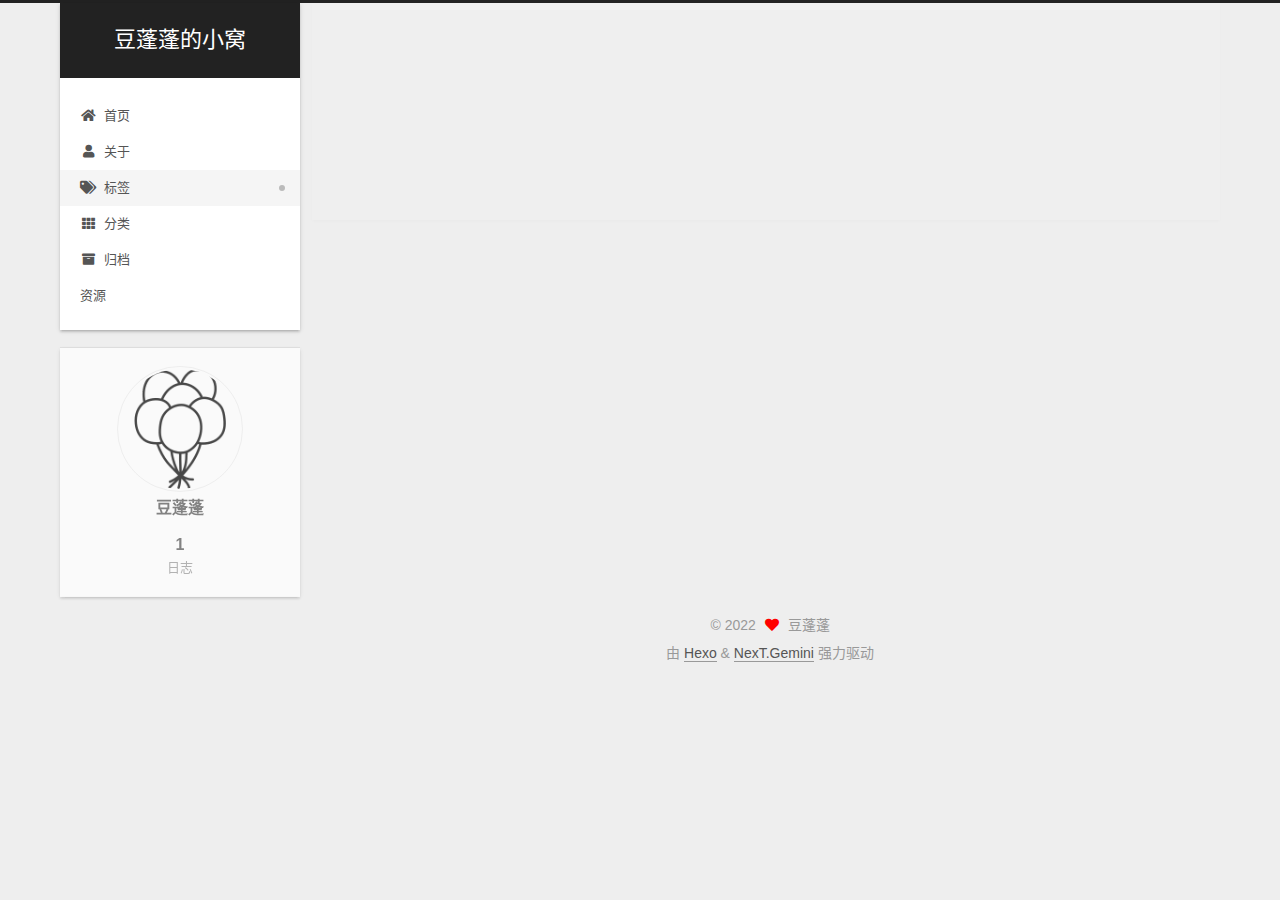
<file: tags/index.html>
<!DOCTYPE html>
<html lang="zh-CN">
<head>
  <meta charset="UTF-8">
<meta name="viewport" content="width=device-width, initial-scale=1, maximum-scale=2">
<meta name="theme-color" content="#222">
<meta name="generator" content="Hexo 5.4.2">
  <link rel="apple-touch-icon" sizes="180x180" href="/images/apple-touch-icon-next.png">
  <link rel="icon" type="image/png" sizes="32x32" href="/images/gingerbread-man-32_32.png">
  <link rel="icon" type="image/png" sizes="16x16" href="/images/gingerbread-man-16_16.png">
  <link rel="mask-icon" href="/images/logo.svg" color="#222">

<link rel="stylesheet" href="/css/main.css">


<link rel="stylesheet" href="/lib/font-awesome/css/all.min.css">

<script id="hexo-configurations">
    var NexT = window.NexT || {};
    var CONFIG = {"hostname":"example.com","root":"/","scheme":"Gemini","version":"7.8.0","exturl":false,"sidebar":{"position":"left","display":"post","padding":18,"offset":12,"onmobile":false},"copycode":{"enable":false,"show_result":false,"style":null},"back2top":{"enable":true,"sidebar":false,"scrollpercent":false},"bookmark":{"enable":false,"color":"#222","save":"auto"},"fancybox":false,"mediumzoom":false,"lazyload":false,"pangu":false,"comments":{"style":"tabs","active":null,"storage":true,"lazyload":false,"nav":null},"algolia":{"hits":{"per_page":10},"labels":{"input_placeholder":"Search for Posts","hits_empty":"We didn't find any results for the search: ${query}","hits_stats":"${hits} results found in ${time} ms"}},"localsearch":{"enable":false,"trigger":"auto","top_n_per_article":1,"unescape":false,"preload":false},"motion":{"enable":true,"async":false,"transition":{"post_block":"fadeIn","post_header":"slideDownIn","post_body":"slideDownIn","coll_header":"slideLeftIn","sidebar":"slideUpIn"}}};
  </script>

  <meta property="og:type" content="website">
<meta property="og:title" content="标签">
<meta property="og:url" content="http://example.com/tags/index.html">
<meta property="og:site_name" content="豆蓬蓬的小窝">
<meta property="og:locale" content="zh_CN">
<meta property="article:published_time" content="2022-09-23T07:09:11.000Z">
<meta property="article:modified_time" content="2022-09-23T07:12:36.800Z">
<meta property="article:author" content="豆蓬蓬">
<meta name="twitter:card" content="summary">

<link rel="canonical" href="http://example.com/tags/">


<script id="page-configurations">
  // https://hexo.io/docs/variables.html
  CONFIG.page = {
    sidebar: "",
    isHome : false,
    isPost : false,
    lang   : 'zh-CN'
  };
</script>

  <title>标签 | 豆蓬蓬的小窝
</title>
  






  <noscript>
  <style>
  .use-motion .brand,
  .use-motion .menu-item,
  .sidebar-inner,
  .use-motion .post-block,
  .use-motion .pagination,
  .use-motion .comments,
  .use-motion .post-header,
  .use-motion .post-body,
  .use-motion .collection-header { opacity: initial; }

  .use-motion .site-title,
  .use-motion .site-subtitle {
    opacity: initial;
    top: initial;
  }

  .use-motion .logo-line-before i { left: initial; }
  .use-motion .logo-line-after i { right: initial; }
  </style>
</noscript>

</head>

<body itemscope itemtype="http://schema.org/WebPage">
  <div class="container use-motion">
    <div class="headband"></div>

    <header class="header" itemscope itemtype="http://schema.org/WPHeader">
      <div class="header-inner"><div class="site-brand-container">
  <div class="site-nav-toggle">
    <div class="toggle" aria-label="切换导航栏">
      <span class="toggle-line toggle-line-first"></span>
      <span class="toggle-line toggle-line-middle"></span>
      <span class="toggle-line toggle-line-last"></span>
    </div>
  </div>

  <div class="site-meta">

    <a href="/" class="brand" rel="start">
      <span class="logo-line-before"><i></i></span>
      <h1 class="site-title">豆蓬蓬的小窝</h1>
      <span class="logo-line-after"><i></i></span>
    </a>
  </div>

  <div class="site-nav-right">
    <div class="toggle popup-trigger">
    </div>
  </div>
</div>




<nav class="site-nav">
  <ul id="menu" class="main-menu menu">
        <li class="menu-item menu-item-home">

    <a href="/" rel="section"><i class="fa fa-home fa-fw"></i>首页</a>

  </li>
        <li class="menu-item menu-item-about">

    <a href="/about/" rel="section"><i class="fa fa-user fa-fw"></i>关于</a>

  </li>
        <li class="menu-item menu-item-tags">

    <a href="/tags/" rel="section"><i class="fa fa-tags fa-fw"></i>标签</a>

  </li>
        <li class="menu-item menu-item-categories">

    <a href="/categories/" rel="section"><i class="fa fa-th fa-fw"></i>分类</a>

  </li>
        <li class="menu-item menu-item-archives">

    <a href="/archives/" rel="section"><i class="fa fa-archive fa-fw"></i>归档</a>

  </li>
        <li class="menu-item menu-item-resources">

    <a href="/resources/" rel="section"><i class="download fa-fw"></i>资源</a>

  </li>
  </ul>
</nav>




</div>
    </header>

    
  <div class="back-to-top">
    <i class="fa fa-arrow-up"></i>
    <span>0%</span>
  </div>


    <main class="main">
      <div class="main-inner">
        <div class="content-wrap">
          
  
  

          <div class="content page posts-expand">
            

    
    
    
    <div class="post-block" lang="zh-CN">
      <header class="post-header">

<h1 class="post-title" itemprop="name headline">标签
</h1>

<div class="post-meta">
  

</div>

</header>

      
      
      
      <div class="post-body">
          <div class="tag-cloud">
            <div class="tag-cloud-title">
              暂无标签
            </div>
            <div class="tag-cloud-tags">
              
            </div>
          </div>
        
      </div>
      
      
      
    </div>
    

    
    
    


          </div>
          

<script>
  window.addEventListener('tabs:register', () => {
    let { activeClass } = CONFIG.comments;
    if (CONFIG.comments.storage) {
      activeClass = localStorage.getItem('comments_active') || activeClass;
    }
    if (activeClass) {
      let activeTab = document.querySelector(`a[href="#comment-${activeClass}"]`);
      if (activeTab) {
        activeTab.click();
      }
    }
  });
  if (CONFIG.comments.storage) {
    window.addEventListener('tabs:click', event => {
      if (!event.target.matches('.tabs-comment .tab-content .tab-pane')) return;
      let commentClass = event.target.classList[1];
      localStorage.setItem('comments_active', commentClass);
    });
  }
</script>

        </div>
          
  
  <div class="toggle sidebar-toggle">
    <span class="toggle-line toggle-line-first"></span>
    <span class="toggle-line toggle-line-middle"></span>
    <span class="toggle-line toggle-line-last"></span>
  </div>

  <aside class="sidebar">
    <div class="sidebar-inner">

      <ul class="sidebar-nav motion-element">
        <li class="sidebar-nav-toc">
          文章目录
        </li>
        <li class="sidebar-nav-overview">
          站点概览
        </li>
      </ul>

      <!--noindex-->
      <div class="post-toc-wrap sidebar-panel">
      </div>
      <!--/noindex-->

      <div class="site-overview-wrap sidebar-panel">
        <div class="site-author motion-element" itemprop="author" itemscope itemtype="http://schema.org/Person">
    <img class="site-author-image" itemprop="image" alt="豆蓬蓬"
      src="/images/avatar.png">
  <p class="site-author-name" itemprop="name">豆蓬蓬</p>
  <div class="site-description" itemprop="description"></div>
</div>
<div class="site-state-wrap motion-element">
  <nav class="site-state">
      <div class="site-state-item site-state-posts">
          <a href="/archives/">
        
          <span class="site-state-item-count">1</span>
          <span class="site-state-item-name">日志</span>
        </a>
      </div>
  </nav>
</div>



      </div>

    </div>
  </aside>
  <div id="sidebar-dimmer"></div>


      </div>
    </main>

    <footer class="footer">
      <div class="footer-inner">
        

        

<div class="copyright">
  
  &copy; 
  <span itemprop="copyrightYear">2022</span>
  <span class="with-love">
    <i class="fa fa-heart"></i>
  </span>
  <span class="author" itemprop="copyrightHolder">豆蓬蓬</span>
</div>
  <div class="powered-by">由 <a href="https://hexo.io/" class="theme-link" rel="noopener" target="_blank">Hexo</a> & <a href="https://theme-next.org/" class="theme-link" rel="noopener" target="_blank">NexT.Gemini</a> 强力驱动
  </div>

        








      </div>
    </footer>
  </div>

  
  <script src="/lib/anime.min.js"></script>
  <script src="/lib/velocity/velocity.min.js"></script>
  <script src="/lib/velocity/velocity.ui.min.js"></script>

<script src="/js/utils.js"></script>

<script src="/js/motion.js"></script>


<script src="/js/schemes/pisces.js"></script>


<script src="/js/next-boot.js"></script>




  















  

  

</body>
</html>
</file>
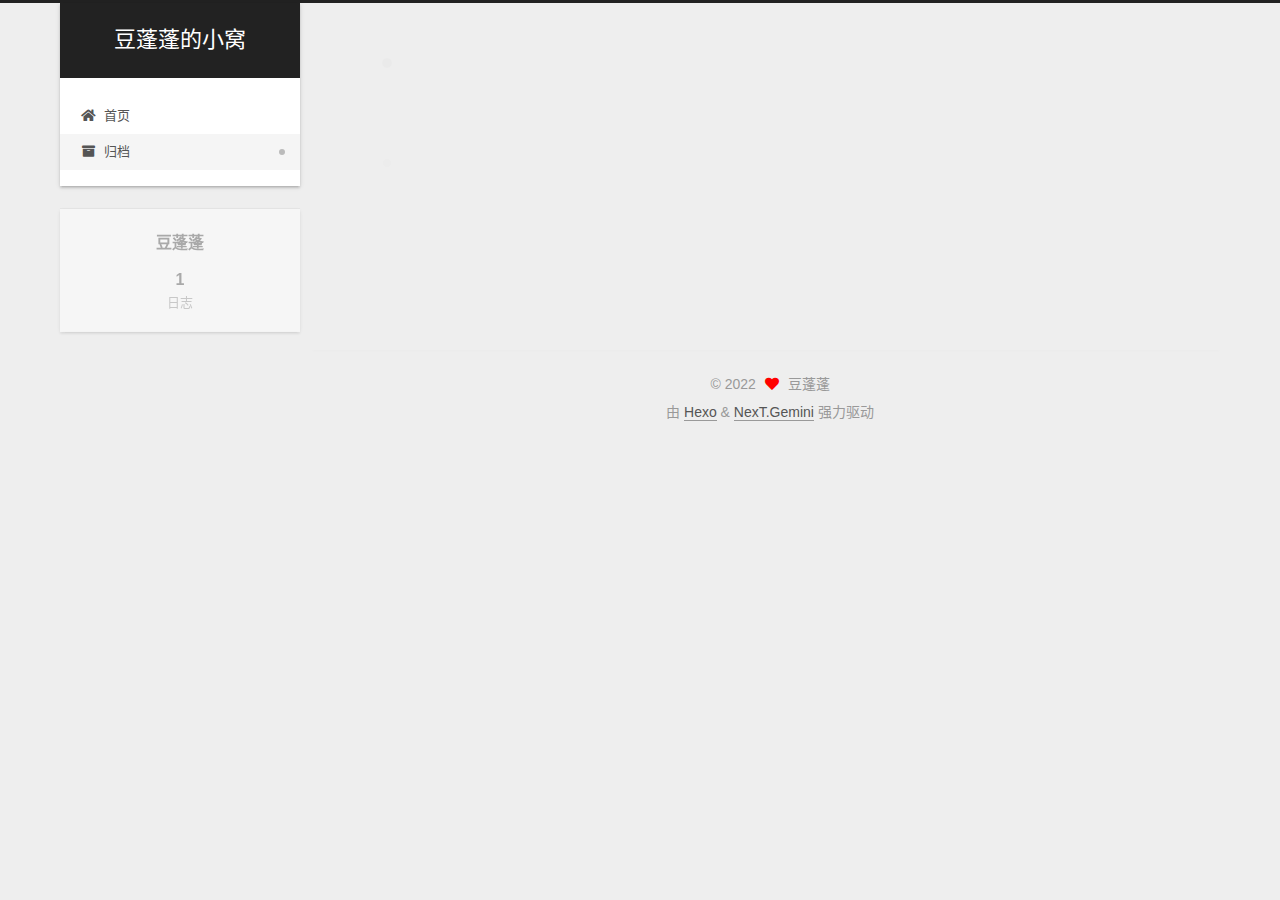
<file: archives/2022/index.html>
<!DOCTYPE html>
<html lang="zh-CN">
<head>
  <meta charset="UTF-8">
<meta name="viewport" content="width=device-width, initial-scale=1, maximum-scale=2">
<meta name="theme-color" content="#222">
<meta name="generator" content="Hexo 5.4.2">
  <link rel="apple-touch-icon" sizes="180x180" href="/images/apple-touch-icon-next.png">
  <link rel="icon" type="image/png" sizes="32x32" href="/images/favicon-32x32-next.png">
  <link rel="icon" type="image/png" sizes="16x16" href="/images/favicon-16x16-next.png">
  <link rel="mask-icon" href="/images/logo.svg" color="#222">

<link rel="stylesheet" href="/css/main.css">


<link rel="stylesheet" href="/lib/font-awesome/css/all.min.css">

<script id="hexo-configurations">
    var NexT = window.NexT || {};
    var CONFIG = {"hostname":"example.com","root":"/","scheme":"Gemini","version":"7.8.0","exturl":false,"sidebar":{"position":"left","display":"post","padding":18,"offset":12,"onmobile":false},"copycode":{"enable":false,"show_result":false,"style":null},"back2top":{"enable":true,"sidebar":false,"scrollpercent":false},"bookmark":{"enable":false,"color":"#222","save":"auto"},"fancybox":false,"mediumzoom":false,"lazyload":false,"pangu":false,"comments":{"style":"tabs","active":null,"storage":true,"lazyload":false,"nav":null},"algolia":{"hits":{"per_page":10},"labels":{"input_placeholder":"Search for Posts","hits_empty":"We didn't find any results for the search: ${query}","hits_stats":"${hits} results found in ${time} ms"}},"localsearch":{"enable":false,"trigger":"auto","top_n_per_article":1,"unescape":false,"preload":false},"motion":{"enable":true,"async":false,"transition":{"post_block":"fadeIn","post_header":"slideDownIn","post_body":"slideDownIn","coll_header":"slideLeftIn","sidebar":"slideUpIn"}}};
  </script>

  <meta property="og:type" content="website">
<meta property="og:title" content="豆蓬蓬的小窝">
<meta property="og:url" content="http://example.com/archives/2022/index.html">
<meta property="og:site_name" content="豆蓬蓬的小窝">
<meta property="og:locale" content="zh_CN">
<meta property="article:author" content="豆蓬蓬">
<meta name="twitter:card" content="summary">

<link rel="canonical" href="http://example.com/archives/2022/">


<script id="page-configurations">
  // https://hexo.io/docs/variables.html
  CONFIG.page = {
    sidebar: "",
    isHome : false,
    isPost : false,
    lang   : 'zh-CN'
  };
</script>

  <title>归档 | 豆蓬蓬的小窝</title>
  






  <noscript>
  <style>
  .use-motion .brand,
  .use-motion .menu-item,
  .sidebar-inner,
  .use-motion .post-block,
  .use-motion .pagination,
  .use-motion .comments,
  .use-motion .post-header,
  .use-motion .post-body,
  .use-motion .collection-header { opacity: initial; }

  .use-motion .site-title,
  .use-motion .site-subtitle {
    opacity: initial;
    top: initial;
  }

  .use-motion .logo-line-before i { left: initial; }
  .use-motion .logo-line-after i { right: initial; }
  </style>
</noscript>

</head>

<body itemscope itemtype="http://schema.org/WebPage">
  <div class="container use-motion">
    <div class="headband"></div>

    <header class="header" itemscope itemtype="http://schema.org/WPHeader">
      <div class="header-inner"><div class="site-brand-container">
  <div class="site-nav-toggle">
    <div class="toggle" aria-label="切换导航栏">
      <span class="toggle-line toggle-line-first"></span>
      <span class="toggle-line toggle-line-middle"></span>
      <span class="toggle-line toggle-line-last"></span>
    </div>
  </div>

  <div class="site-meta">

    <a href="/" class="brand" rel="start">
      <span class="logo-line-before"><i></i></span>
      <h1 class="site-title">豆蓬蓬的小窝</h1>
      <span class="logo-line-after"><i></i></span>
    </a>
  </div>

  <div class="site-nav-right">
    <div class="toggle popup-trigger">
    </div>
  </div>
</div>




<nav class="site-nav">
  <ul id="menu" class="main-menu menu">
        <li class="menu-item menu-item-home">

    <a href="/" rel="section"><i class="fa fa-home fa-fw"></i>首页</a>

  </li>
        <li class="menu-item menu-item-archives">

    <a href="/archives/" rel="section"><i class="fa fa-archive fa-fw"></i>归档</a>

  </li>
  </ul>
</nav>




</div>
    </header>

    
  <div class="back-to-top">
    <i class="fa fa-arrow-up"></i>
    <span>0%</span>
  </div>


    <main class="main">
      <div class="main-inner">
        <div class="content-wrap">
          

          <div class="content archive">
            

  
  
  
  <div class="post-block">
    <div class="posts-collapse">
      <div class="collection-title">
        <span class="collection-header">嗯..! 目前共计 1 篇日志。 继续努力。</span>
      </div>

      
    <div class="collection-year">
      <span class="collection-header">2022</span>
    </div>

  <article itemscope itemtype="http://schema.org/Article">
    <header class="post-header">

      <div class="post-meta">
        <time itemprop="dateCreated"
              datetime="2022-09-23T02:06:41+08:00"
              content="2022-09-23">
          09-23
        </time>
      </div>

      <div class="post-title">
          <a class="post-title-link" href="/2022/09/23/hello-world/" itemprop="url">
            <span itemprop="name">Hello World</span>
          </a>
      </div>

    </header>
  </article>


    </div>
  </div>
  
  
  

  



          </div>
          

<script>
  window.addEventListener('tabs:register', () => {
    let { activeClass } = CONFIG.comments;
    if (CONFIG.comments.storage) {
      activeClass = localStorage.getItem('comments_active') || activeClass;
    }
    if (activeClass) {
      let activeTab = document.querySelector(`a[href="#comment-${activeClass}"]`);
      if (activeTab) {
        activeTab.click();
      }
    }
  });
  if (CONFIG.comments.storage) {
    window.addEventListener('tabs:click', event => {
      if (!event.target.matches('.tabs-comment .tab-content .tab-pane')) return;
      let commentClass = event.target.classList[1];
      localStorage.setItem('comments_active', commentClass);
    });
  }
</script>

        </div>
          
  
  <div class="toggle sidebar-toggle">
    <span class="toggle-line toggle-line-first"></span>
    <span class="toggle-line toggle-line-middle"></span>
    <span class="toggle-line toggle-line-last"></span>
  </div>

  <aside class="sidebar">
    <div class="sidebar-inner">

      <ul class="sidebar-nav motion-element">
        <li class="sidebar-nav-toc">
          文章目录
        </li>
        <li class="sidebar-nav-overview">
          站点概览
        </li>
      </ul>

      <!--noindex-->
      <div class="post-toc-wrap sidebar-panel">
      </div>
      <!--/noindex-->

      <div class="site-overview-wrap sidebar-panel">
        <div class="site-author motion-element" itemprop="author" itemscope itemtype="http://schema.org/Person">
  <p class="site-author-name" itemprop="name">豆蓬蓬</p>
  <div class="site-description" itemprop="description"></div>
</div>
<div class="site-state-wrap motion-element">
  <nav class="site-state">
      <div class="site-state-item site-state-posts">
          <a href="/archives/">
        
          <span class="site-state-item-count">1</span>
          <span class="site-state-item-name">日志</span>
        </a>
      </div>
  </nav>
</div>



      </div>

    </div>
  </aside>
  <div id="sidebar-dimmer"></div>


      </div>
    </main>

    <footer class="footer">
      <div class="footer-inner">
        

        

<div class="copyright">
  
  &copy; 
  <span itemprop="copyrightYear">2022</span>
  <span class="with-love">
    <i class="fa fa-heart"></i>
  </span>
  <span class="author" itemprop="copyrightHolder">豆蓬蓬</span>
</div>
  <div class="powered-by">由 <a href="https://hexo.io/" class="theme-link" rel="noopener" target="_blank">Hexo</a> & <a href="https://theme-next.org/" class="theme-link" rel="noopener" target="_blank">NexT.Gemini</a> 强力驱动
  </div>

        








      </div>
    </footer>
  </div>

  
  <script src="/lib/anime.min.js"></script>
  <script src="/lib/velocity/velocity.min.js"></script>
  <script src="/lib/velocity/velocity.ui.min.js"></script>

<script src="/js/utils.js"></script>

<script src="/js/motion.js"></script>


<script src="/js/schemes/pisces.js"></script>


<script src="/js/next-boot.js"></script>




  















  

  

</body>
</html>
</file>
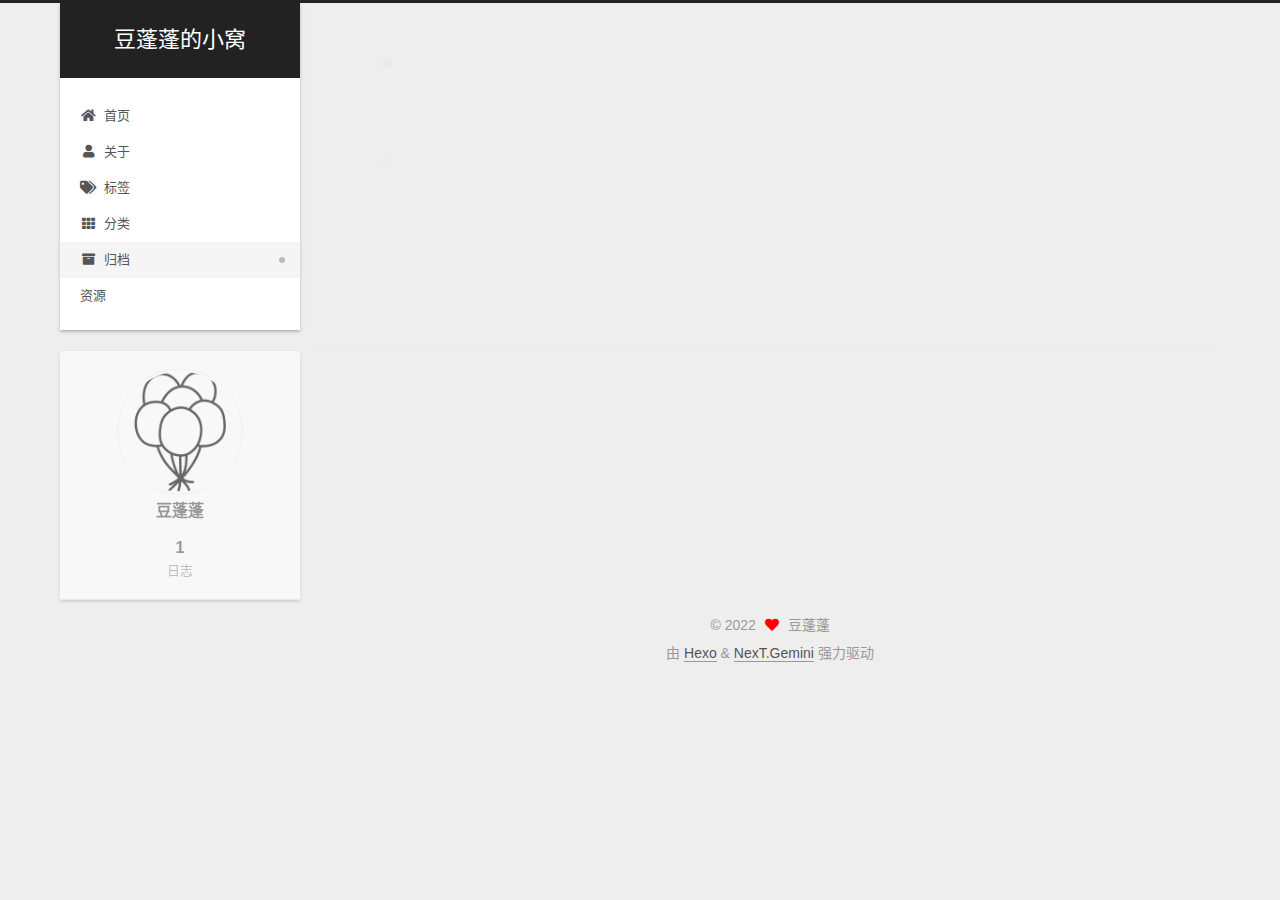
<file: archives/2022/09/index.html>
<!DOCTYPE html>
<html lang="zh-CN">
<head>
  <meta charset="UTF-8">
<meta name="viewport" content="width=device-width, initial-scale=1, maximum-scale=2">
<meta name="theme-color" content="#222">
<meta name="generator" content="Hexo 5.4.2">
  <link rel="apple-touch-icon" sizes="180x180" href="/images/apple-touch-icon-next.png">
  <link rel="icon" type="image/png" sizes="32x32" href="/images/gingerbread-man-32_32.png">
  <link rel="icon" type="image/png" sizes="16x16" href="/images/gingerbread-man-16_16.png">
  <link rel="mask-icon" href="/images/logo.svg" color="#222">

<link rel="stylesheet" href="/css/main.css">


<link rel="stylesheet" href="/lib/font-awesome/css/all.min.css">

<script id="hexo-configurations">
    var NexT = window.NexT || {};
    var CONFIG = {"hostname":"example.com","root":"/","scheme":"Gemini","version":"7.8.0","exturl":false,"sidebar":{"position":"left","display":"post","padding":18,"offset":12,"onmobile":false},"copycode":{"enable":false,"show_result":false,"style":null},"back2top":{"enable":true,"sidebar":false,"scrollpercent":false},"bookmark":{"enable":false,"color":"#222","save":"auto"},"fancybox":false,"mediumzoom":false,"lazyload":false,"pangu":false,"comments":{"style":"tabs","active":null,"storage":true,"lazyload":false,"nav":null},"algolia":{"hits":{"per_page":10},"labels":{"input_placeholder":"Search for Posts","hits_empty":"We didn't find any results for the search: ${query}","hits_stats":"${hits} results found in ${time} ms"}},"localsearch":{"enable":false,"trigger":"auto","top_n_per_article":1,"unescape":false,"preload":false},"motion":{"enable":true,"async":false,"transition":{"post_block":"fadeIn","post_header":"slideDownIn","post_body":"slideDownIn","coll_header":"slideLeftIn","sidebar":"slideUpIn"}}};
  </script>

  <meta property="og:type" content="website">
<meta property="og:title" content="豆蓬蓬的小窝">
<meta property="og:url" content="http://example.com/archives/2022/09/index.html">
<meta property="og:site_name" content="豆蓬蓬的小窝">
<meta property="og:locale" content="zh_CN">
<meta property="article:author" content="豆蓬蓬">
<meta name="twitter:card" content="summary">

<link rel="canonical" href="http://example.com/archives/2022/09/">


<script id="page-configurations">
  // https://hexo.io/docs/variables.html
  CONFIG.page = {
    sidebar: "",
    isHome : false,
    isPost : false,
    lang   : 'zh-CN'
  };
</script>

  <title>归档 | 豆蓬蓬的小窝</title>
  






  <noscript>
  <style>
  .use-motion .brand,
  .use-motion .menu-item,
  .sidebar-inner,
  .use-motion .post-block,
  .use-motion .pagination,
  .use-motion .comments,
  .use-motion .post-header,
  .use-motion .post-body,
  .use-motion .collection-header { opacity: initial; }

  .use-motion .site-title,
  .use-motion .site-subtitle {
    opacity: initial;
    top: initial;
  }

  .use-motion .logo-line-before i { left: initial; }
  .use-motion .logo-line-after i { right: initial; }
  </style>
</noscript>

</head>

<body itemscope itemtype="http://schema.org/WebPage">
  <div class="container use-motion">
    <div class="headband"></div>

    <header class="header" itemscope itemtype="http://schema.org/WPHeader">
      <div class="header-inner"><div class="site-brand-container">
  <div class="site-nav-toggle">
    <div class="toggle" aria-label="切换导航栏">
      <span class="toggle-line toggle-line-first"></span>
      <span class="toggle-line toggle-line-middle"></span>
      <span class="toggle-line toggle-line-last"></span>
    </div>
  </div>

  <div class="site-meta">

    <a href="/" class="brand" rel="start">
      <span class="logo-line-before"><i></i></span>
      <h1 class="site-title">豆蓬蓬的小窝</h1>
      <span class="logo-line-after"><i></i></span>
    </a>
  </div>

  <div class="site-nav-right">
    <div class="toggle popup-trigger">
    </div>
  </div>
</div>




<nav class="site-nav">
  <ul id="menu" class="main-menu menu">
        <li class="menu-item menu-item-home">

    <a href="/" rel="section"><i class="fa fa-home fa-fw"></i>首页</a>

  </li>
        <li class="menu-item menu-item-about">

    <a href="/about/" rel="section"><i class="fa fa-user fa-fw"></i>关于</a>

  </li>
        <li class="menu-item menu-item-tags">

    <a href="/tags/" rel="section"><i class="fa fa-tags fa-fw"></i>标签</a>

  </li>
        <li class="menu-item menu-item-categories">

    <a href="/categories/" rel="section"><i class="fa fa-th fa-fw"></i>分类</a>

  </li>
        <li class="menu-item menu-item-archives">

    <a href="/archives/" rel="section"><i class="fa fa-archive fa-fw"></i>归档</a>

  </li>
        <li class="menu-item menu-item-resources">

    <a href="/resources/" rel="section"><i class="download fa-fw"></i>资源</a>

  </li>
  </ul>
</nav>




</div>
    </header>

    
  <div class="back-to-top">
    <i class="fa fa-arrow-up"></i>
    <span>0%</span>
  </div>


    <main class="main">
      <div class="main-inner">
        <div class="content-wrap">
          

          <div class="content archive">
            

  
  
  
  <div class="post-block">
    <div class="posts-collapse">
      <div class="collection-title">
        <span class="collection-header">嗯..! 目前共计 1 篇日志。 继续努力。</span>
      </div>

      
    <div class="collection-year">
      <span class="collection-header">2022</span>
    </div>

  <article itemscope itemtype="http://schema.org/Article">
    <header class="post-header">

      <div class="post-meta">
        <time itemprop="dateCreated"
              datetime="2022-09-23T02:06:41+08:00"
              content="2022-09-23">
          09-23
        </time>
      </div>

      <div class="post-title">
          <a class="post-title-link" href="/2022/09/23/hello-world/" itemprop="url">
            <span itemprop="name">Hello World</span>
          </a>
      </div>

    </header>
  </article>


    </div>
  </div>
  
  
  

  



          </div>
          

<script>
  window.addEventListener('tabs:register', () => {
    let { activeClass } = CONFIG.comments;
    if (CONFIG.comments.storage) {
      activeClass = localStorage.getItem('comments_active') || activeClass;
    }
    if (activeClass) {
      let activeTab = document.querySelector(`a[href="#comment-${activeClass}"]`);
      if (activeTab) {
        activeTab.click();
      }
    }
  });
  if (CONFIG.comments.storage) {
    window.addEventListener('tabs:click', event => {
      if (!event.target.matches('.tabs-comment .tab-content .tab-pane')) return;
      let commentClass = event.target.classList[1];
      localStorage.setItem('comments_active', commentClass);
    });
  }
</script>

        </div>
          
  
  <div class="toggle sidebar-toggle">
    <span class="toggle-line toggle-line-first"></span>
    <span class="toggle-line toggle-line-middle"></span>
    <span class="toggle-line toggle-line-last"></span>
  </div>

  <aside class="sidebar">
    <div class="sidebar-inner">

      <ul class="sidebar-nav motion-element">
        <li class="sidebar-nav-toc">
          文章目录
        </li>
        <li class="sidebar-nav-overview">
          站点概览
        </li>
      </ul>

      <!--noindex-->
      <div class="post-toc-wrap sidebar-panel">
      </div>
      <!--/noindex-->

      <div class="site-overview-wrap sidebar-panel">
        <div class="site-author motion-element" itemprop="author" itemscope itemtype="http://schema.org/Person">
    <img class="site-author-image" itemprop="image" alt="豆蓬蓬"
      src="/images/avatar.png">
  <p class="site-author-name" itemprop="name">豆蓬蓬</p>
  <div class="site-description" itemprop="description"></div>
</div>
<div class="site-state-wrap motion-element">
  <nav class="site-state">
      <div class="site-state-item site-state-posts">
          <a href="/archives/">
        
          <span class="site-state-item-count">1</span>
          <span class="site-state-item-name">日志</span>
        </a>
      </div>
  </nav>
</div>



      </div>

    </div>
  </aside>
  <div id="sidebar-dimmer"></div>


      </div>
    </main>

    <footer class="footer">
      <div class="footer-inner">
        

        

<div class="copyright">
  
  &copy; 
  <span itemprop="copyrightYear">2022</span>
  <span class="with-love">
    <i class="fa fa-heart"></i>
  </span>
  <span class="author" itemprop="copyrightHolder">豆蓬蓬</span>
</div>
  <div class="powered-by">由 <a href="https://hexo.io/" class="theme-link" rel="noopener" target="_blank">Hexo</a> & <a href="https://theme-next.org/" class="theme-link" rel="noopener" target="_blank">NexT.Gemini</a> 强力驱动
  </div>

        








      </div>
    </footer>
  </div>

  
  <script src="/lib/anime.min.js"></script>
  <script src="/lib/velocity/velocity.min.js"></script>
  <script src="/lib/velocity/velocity.ui.min.js"></script>

<script src="/js/utils.js"></script>

<script src="/js/motion.js"></script>


<script src="/js/schemes/pisces.js"></script>


<script src="/js/next-boot.js"></script>




  















  

  

</body>
</html>
</file>
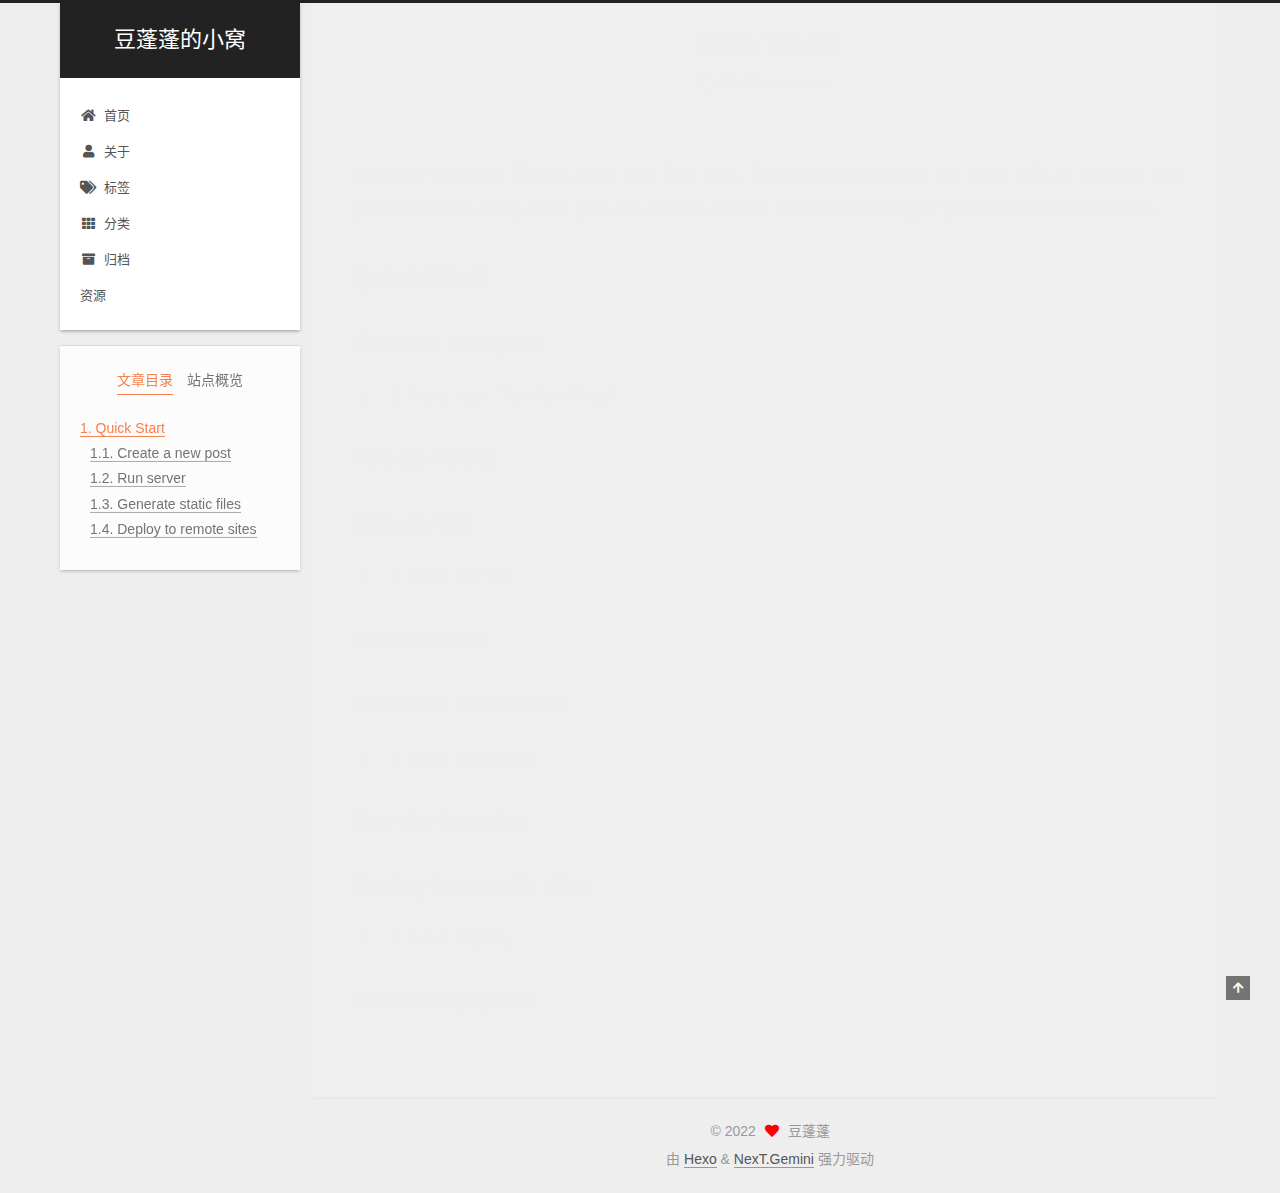
<file: 2022/09/23/hello-world/index.html>
<!DOCTYPE html>
<html lang="zh-CN">
<head>
  <meta charset="UTF-8">
<meta name="viewport" content="width=device-width, initial-scale=1, maximum-scale=2">
<meta name="theme-color" content="#222">
<meta name="generator" content="Hexo 5.4.2">
  <link rel="apple-touch-icon" sizes="180x180" href="/images/apple-touch-icon-next.png">
  <link rel="icon" type="image/png" sizes="32x32" href="/images/gingerbread-man-32_32.png">
  <link rel="icon" type="image/png" sizes="16x16" href="/images/gingerbread-man-16_16.png">
  <link rel="mask-icon" href="/images/logo.svg" color="#222">

<link rel="stylesheet" href="/css/main.css">


<link rel="stylesheet" href="/lib/font-awesome/css/all.min.css">

<script id="hexo-configurations">
    var NexT = window.NexT || {};
    var CONFIG = {"hostname":"example.com","root":"/","scheme":"Gemini","version":"7.8.0","exturl":false,"sidebar":{"position":"left","display":"post","padding":18,"offset":12,"onmobile":false},"copycode":{"enable":false,"show_result":false,"style":null},"back2top":{"enable":true,"sidebar":false,"scrollpercent":false},"bookmark":{"enable":false,"color":"#222","save":"auto"},"fancybox":false,"mediumzoom":false,"lazyload":false,"pangu":false,"comments":{"style":"tabs","active":null,"storage":true,"lazyload":false,"nav":null},"algolia":{"hits":{"per_page":10},"labels":{"input_placeholder":"Search for Posts","hits_empty":"We didn't find any results for the search: ${query}","hits_stats":"${hits} results found in ${time} ms"}},"localsearch":{"enable":false,"trigger":"auto","top_n_per_article":1,"unescape":false,"preload":false},"motion":{"enable":true,"async":false,"transition":{"post_block":"fadeIn","post_header":"slideDownIn","post_body":"slideDownIn","coll_header":"slideLeftIn","sidebar":"slideUpIn"}}};
  </script>

  <meta name="description" content="Welcome to Hexo! This is your very first post. Check documentation for more info. If you get any problems when using Hexo, you can find the answer in troubleshooting or you can ask me on GitHub. Quick">
<meta property="og:type" content="article">
<meta property="og:title" content="Hello World">
<meta property="og:url" content="http://example.com/2022/09/23/hello-world/index.html">
<meta property="og:site_name" content="豆蓬蓬的小窝">
<meta property="og:description" content="Welcome to Hexo! This is your very first post. Check documentation for more info. If you get any problems when using Hexo, you can find the answer in troubleshooting or you can ask me on GitHub. Quick">
<meta property="og:locale" content="zh_CN">
<meta property="article:published_time" content="2022-09-22T18:06:41.041Z">
<meta property="article:modified_time" content="2022-09-22T18:05:06.448Z">
<meta property="article:author" content="豆蓬蓬">
<meta name="twitter:card" content="summary">

<link rel="canonical" href="http://example.com/2022/09/23/hello-world/">


<script id="page-configurations">
  // https://hexo.io/docs/variables.html
  CONFIG.page = {
    sidebar: "",
    isHome : false,
    isPost : true,
    lang   : 'zh-CN'
  };
</script>

  <title>Hello World | 豆蓬蓬的小窝</title>
  






  <noscript>
  <style>
  .use-motion .brand,
  .use-motion .menu-item,
  .sidebar-inner,
  .use-motion .post-block,
  .use-motion .pagination,
  .use-motion .comments,
  .use-motion .post-header,
  .use-motion .post-body,
  .use-motion .collection-header { opacity: initial; }

  .use-motion .site-title,
  .use-motion .site-subtitle {
    opacity: initial;
    top: initial;
  }

  .use-motion .logo-line-before i { left: initial; }
  .use-motion .logo-line-after i { right: initial; }
  </style>
</noscript>

</head>

<body itemscope itemtype="http://schema.org/WebPage">
  <div class="container use-motion">
    <div class="headband"></div>

    <header class="header" itemscope itemtype="http://schema.org/WPHeader">
      <div class="header-inner"><div class="site-brand-container">
  <div class="site-nav-toggle">
    <div class="toggle" aria-label="切换导航栏">
      <span class="toggle-line toggle-line-first"></span>
      <span class="toggle-line toggle-line-middle"></span>
      <span class="toggle-line toggle-line-last"></span>
    </div>
  </div>

  <div class="site-meta">

    <a href="/" class="brand" rel="start">
      <span class="logo-line-before"><i></i></span>
      <h1 class="site-title">豆蓬蓬的小窝</h1>
      <span class="logo-line-after"><i></i></span>
    </a>
  </div>

  <div class="site-nav-right">
    <div class="toggle popup-trigger">
    </div>
  </div>
</div>




<nav class="site-nav">
  <ul id="menu" class="main-menu menu">
        <li class="menu-item menu-item-home">

    <a href="/" rel="section"><i class="fa fa-home fa-fw"></i>首页</a>

  </li>
        <li class="menu-item menu-item-about">

    <a href="/about/" rel="section"><i class="fa fa-user fa-fw"></i>关于</a>

  </li>
        <li class="menu-item menu-item-tags">

    <a href="/tags/" rel="section"><i class="fa fa-tags fa-fw"></i>标签</a>

  </li>
        <li class="menu-item menu-item-categories">

    <a href="/categories/" rel="section"><i class="fa fa-th fa-fw"></i>分类</a>

  </li>
        <li class="menu-item menu-item-archives">

    <a href="/archives/" rel="section"><i class="fa fa-archive fa-fw"></i>归档</a>

  </li>
        <li class="menu-item menu-item-resources">

    <a href="/resources/" rel="section"><i class="download fa-fw"></i>资源</a>

  </li>
  </ul>
</nav>




</div>
    </header>

    
  <div class="back-to-top">
    <i class="fa fa-arrow-up"></i>
    <span>0%</span>
  </div>


    <main class="main">
      <div class="main-inner">
        <div class="content-wrap">
          

          <div class="content post posts-expand">
            

    
  
  
  <article itemscope itemtype="http://schema.org/Article" class="post-block" lang="zh-CN">
    <link itemprop="mainEntityOfPage" href="http://example.com/2022/09/23/hello-world/">

    <span hidden itemprop="author" itemscope itemtype="http://schema.org/Person">
      <meta itemprop="image" content="/images/avatar.png">
      <meta itemprop="name" content="豆蓬蓬">
      <meta itemprop="description" content="">
    </span>

    <span hidden itemprop="publisher" itemscope itemtype="http://schema.org/Organization">
      <meta itemprop="name" content="豆蓬蓬的小窝">
    </span>
      <header class="post-header">
        <h1 class="post-title" itemprop="name headline">
          Hello World
        </h1>

        <div class="post-meta">
            <span class="post-meta-item">
              <span class="post-meta-item-icon">
                <i class="far fa-calendar"></i>
              </span>
              <span class="post-meta-item-text">发表于</span>
              

              <time title="创建时间：2022-09-23 02:06:41 / 修改时间：02:05:06" itemprop="dateCreated datePublished" datetime="2022-09-23T02:06:41+08:00">2022-09-23</time>
            </span>

          

        </div>
      </header>

    
    
    
    <div class="post-body" itemprop="articleBody">

      
        <p>Welcome to <a target="_blank" rel="noopener" href="https://hexo.io/">Hexo</a>! This is your very first post. Check <a target="_blank" rel="noopener" href="https://hexo.io/docs/">documentation</a> for more info. If you get any problems when using Hexo, you can find the answer in <a target="_blank" rel="noopener" href="https://hexo.io/docs/troubleshooting.html">troubleshooting</a> or you can ask me on <a target="_blank" rel="noopener" href="https://github.com/hexojs/hexo/issues">GitHub</a>.</p>
<h2 id="Quick-Start"><a href="#Quick-Start" class="headerlink" title="Quick Start"></a>Quick Start</h2><h3 id="Create-a-new-post"><a href="#Create-a-new-post" class="headerlink" title="Create a new post"></a>Create a new post</h3><figure class="highlight bash"><table><tr><td class="gutter"><pre><span class="line">1</span><br></pre></td><td class="code"><pre><span class="line">$ hexo new <span class="string">&quot;My New Post&quot;</span></span><br></pre></td></tr></table></figure>

<p>More info: <a target="_blank" rel="noopener" href="https://hexo.io/docs/writing.html">Writing</a></p>
<h3 id="Run-server"><a href="#Run-server" class="headerlink" title="Run server"></a>Run server</h3><figure class="highlight bash"><table><tr><td class="gutter"><pre><span class="line">1</span><br></pre></td><td class="code"><pre><span class="line">$ hexo server</span><br></pre></td></tr></table></figure>

<p>More info: <a target="_blank" rel="noopener" href="https://hexo.io/docs/server.html">Server</a></p>
<h3 id="Generate-static-files"><a href="#Generate-static-files" class="headerlink" title="Generate static files"></a>Generate static files</h3><figure class="highlight bash"><table><tr><td class="gutter"><pre><span class="line">1</span><br></pre></td><td class="code"><pre><span class="line">$ hexo generate</span><br></pre></td></tr></table></figure>

<p>More info: <a target="_blank" rel="noopener" href="https://hexo.io/docs/generating.html">Generating</a></p>
<h3 id="Deploy-to-remote-sites"><a href="#Deploy-to-remote-sites" class="headerlink" title="Deploy to remote sites"></a>Deploy to remote sites</h3><figure class="highlight bash"><table><tr><td class="gutter"><pre><span class="line">1</span><br></pre></td><td class="code"><pre><span class="line">$ hexo deploy</span><br></pre></td></tr></table></figure>

<p>More info: <a target="_blank" rel="noopener" href="https://hexo.io/docs/one-command-deployment.html">Deployment</a></p>

    </div>

    
    
    

      <footer class="post-footer">

        


        
      </footer>
    
  </article>
  
  
  



          </div>
          

<script>
  window.addEventListener('tabs:register', () => {
    let { activeClass } = CONFIG.comments;
    if (CONFIG.comments.storage) {
      activeClass = localStorage.getItem('comments_active') || activeClass;
    }
    if (activeClass) {
      let activeTab = document.querySelector(`a[href="#comment-${activeClass}"]`);
      if (activeTab) {
        activeTab.click();
      }
    }
  });
  if (CONFIG.comments.storage) {
    window.addEventListener('tabs:click', event => {
      if (!event.target.matches('.tabs-comment .tab-content .tab-pane')) return;
      let commentClass = event.target.classList[1];
      localStorage.setItem('comments_active', commentClass);
    });
  }
</script>

        </div>
          
  
  <div class="toggle sidebar-toggle">
    <span class="toggle-line toggle-line-first"></span>
    <span class="toggle-line toggle-line-middle"></span>
    <span class="toggle-line toggle-line-last"></span>
  </div>

  <aside class="sidebar">
    <div class="sidebar-inner">

      <ul class="sidebar-nav motion-element">
        <li class="sidebar-nav-toc">
          文章目录
        </li>
        <li class="sidebar-nav-overview">
          站点概览
        </li>
      </ul>

      <!--noindex-->
      <div class="post-toc-wrap sidebar-panel">
          <div class="post-toc motion-element"><ol class="nav"><li class="nav-item nav-level-2"><a class="nav-link" href="#Quick-Start"><span class="nav-number">1.</span> <span class="nav-text">Quick Start</span></a><ol class="nav-child"><li class="nav-item nav-level-3"><a class="nav-link" href="#Create-a-new-post"><span class="nav-number">1.1.</span> <span class="nav-text">Create a new post</span></a></li><li class="nav-item nav-level-3"><a class="nav-link" href="#Run-server"><span class="nav-number">1.2.</span> <span class="nav-text">Run server</span></a></li><li class="nav-item nav-level-3"><a class="nav-link" href="#Generate-static-files"><span class="nav-number">1.3.</span> <span class="nav-text">Generate static files</span></a></li><li class="nav-item nav-level-3"><a class="nav-link" href="#Deploy-to-remote-sites"><span class="nav-number">1.4.</span> <span class="nav-text">Deploy to remote sites</span></a></li></ol></li></ol></div>
      </div>
      <!--/noindex-->

      <div class="site-overview-wrap sidebar-panel">
        <div class="site-author motion-element" itemprop="author" itemscope itemtype="http://schema.org/Person">
    <img class="site-author-image" itemprop="image" alt="豆蓬蓬"
      src="/images/avatar.png">
  <p class="site-author-name" itemprop="name">豆蓬蓬</p>
  <div class="site-description" itemprop="description"></div>
</div>
<div class="site-state-wrap motion-element">
  <nav class="site-state">
      <div class="site-state-item site-state-posts">
          <a href="/archives/">
        
          <span class="site-state-item-count">1</span>
          <span class="site-state-item-name">日志</span>
        </a>
      </div>
  </nav>
</div>



      </div>

    </div>
  </aside>
  <div id="sidebar-dimmer"></div>


      </div>
    </main>

    <footer class="footer">
      <div class="footer-inner">
        

        

<div class="copyright">
  
  &copy; 
  <span itemprop="copyrightYear">2022</span>
  <span class="with-love">
    <i class="fa fa-heart"></i>
  </span>
  <span class="author" itemprop="copyrightHolder">豆蓬蓬</span>
</div>
  <div class="powered-by">由 <a href="https://hexo.io/" class="theme-link" rel="noopener" target="_blank">Hexo</a> & <a href="https://theme-next.org/" class="theme-link" rel="noopener" target="_blank">NexT.Gemini</a> 强力驱动
  </div>

        








      </div>
    </footer>
  </div>

  
  <script src="/lib/anime.min.js"></script>
  <script src="/lib/velocity/velocity.min.js"></script>
  <script src="/lib/velocity/velocity.ui.min.js"></script>

<script src="/js/utils.js"></script>

<script src="/js/motion.js"></script>


<script src="/js/schemes/pisces.js"></script>


<script src="/js/next-boot.js"></script>




  















  

  

</body>
</html>
</file>
<file: css/main.css>
:root {
  --body-bg-color: #eee;
  --content-bg-color: #fff;
  --card-bg-color: #f5f5f5;
  --text-color: #555;
  --blockquote-color: #666;
  --link-color: #555;
  --link-hover-color: #222;
  --brand-color: #fff;
  --brand-hover-color: #fff;
  --table-row-odd-bg-color: #f9f9f9;
  --table-row-hover-bg-color: #f5f5f5;
  --menu-item-bg-color: #f5f5f5;
  --btn-default-bg: #fff;
  --btn-default-color: #555;
  --btn-default-border-color: #555;
  --btn-default-hover-bg: #222;
  --btn-default-hover-color: #fff;
  --btn-default-hover-border-color: #222;
}
html {
  line-height: 1.15; /* 1 */
  -webkit-text-size-adjust: 100%; /* 2 */
}
body {
  margin: 0;
}
main {
  display: block;
}
h1 {
  font-size: 2em;
  margin: 0.67em 0;
}
hr {
  box-sizing: content-box; /* 1 */
  height: 0; /* 1 */
  overflow: visible; /* 2 */
}
pre {
  font-family: monospace, monospace; /* 1 */
  font-size: 1em; /* 2 */
}
a {
  background: transparent;
}
abbr[title] {
  border-bottom: none; /* 1 */
  text-decoration: underline; /* 2 */
  text-decoration: underline dotted; /* 2 */
}
b,
strong {
  font-weight: bolder;
}
code,
kbd,
samp {
  font-family: monospace, monospace; /* 1 */
  font-size: 1em; /* 2 */
}
small {
  font-size: 80%;
}
sub,
sup {
  font-size: 75%;
  line-height: 0;
  position: relative;
  vertical-align: baseline;
}
sub {
  bottom: -0.25em;
}
sup {
  top: -0.5em;
}
img {
  border-style: none;
}
button,
input,
optgroup,
select,
textarea {
  font-family: inherit; /* 1 */
  font-size: 100%; /* 1 */
  line-height: 1.15; /* 1 */
  margin: 0; /* 2 */
}
button,
input {
/* 1 */
  overflow: visible;
}
button,
select {
/* 1 */
  text-transform: none;
}
button,
[type='button'],
[type='reset'],
[type='submit'] {
  -webkit-appearance: button;
}
button::-moz-focus-inner,
[type='button']::-moz-focus-inner,
[type='reset']::-moz-focus-inner,
[type='submit']::-moz-focus-inner {
  border-style: none;
  padding: 0;
}
button:-moz-focusring,
[type='button']:-moz-focusring,
[type='reset']:-moz-focusring,
[type='submit']:-moz-focusring {
  outline: 1px dotted ButtonText;
}
fieldset {
  padding: 0.35em 0.75em 0.625em;
}
legend {
  box-sizing: border-box; /* 1 */
  color: inherit; /* 2 */
  display: table; /* 1 */
  max-width: 100%; /* 1 */
  padding: 0; /* 3 */
  white-space: normal; /* 1 */
}
progress {
  vertical-align: baseline;
}
textarea {
  overflow: auto;
}
[type='checkbox'],
[type='radio'] {
  box-sizing: border-box; /* 1 */
  padding: 0; /* 2 */
}
[type='number']::-webkit-inner-spin-button,
[type='number']::-webkit-outer-spin-button {
  height: auto;
}
[type='search'] {
  outline-offset: -2px; /* 2 */
  -webkit-appearance: textfield; /* 1 */
}
[type='search']::-webkit-search-decoration {
  -webkit-appearance: none;
}
::-webkit-file-upload-button {
  font: inherit; /* 2 */
  -webkit-appearance: button; /* 1 */
}
details {
  display: block;
}
summary {
  display: list-item;
}
template {
  display: none;
}
[hidden] {
  display: none;
}
::selection {
  background: #262a30;
  color: #eee;
}
html,
body {
  height: 100%;
}
body {
  background: var(--body-bg-color);
  color: var(--text-color);
  font-family: 'Lato', "PingFang SC", "Microsoft YaHei", sans-serif;
  font-size: 1em;
  line-height: 2;
}
@media (max-width: 991px) {
  body {
    padding-left: 0 !important;
    padding-right: 0 !important;
  }
}
h1,
h2,
h3,
h4,
h5,
h6 {
  font-family: 'Lato', "PingFang SC", "Microsoft YaHei", sans-serif;
  font-weight: bold;
  line-height: 1.5;
  margin: 20px 0 15px;
}
h1 {
  font-size: 1.5em;
}
h2 {
  font-size: 1.375em;
}
h3 {
  font-size: 1.25em;
}
h4 {
  font-size: 1.125em;
}
h5 {
  font-size: 1em;
}
h6 {
  font-size: 0.875em;
}
p {
  margin: 0 0 20px 0;
}
a,
span.exturl {
  border-bottom: 1px solid #999;
  color: var(--link-color);
  outline: 0;
  text-decoration: none;
  overflow-wrap: break-word;
  word-wrap: break-word;
  cursor: pointer;
}
a:hover,
span.exturl:hover {
  border-bottom-color: var(--link-hover-color);
  color: var(--link-hover-color);
}
iframe,
img,
video {
  display: block;
  margin-left: auto;
  margin-right: auto;
  max-width: 100%;
}
hr {
  background-image: repeating-linear-gradient(-45deg, #ddd, #ddd 4px, transparent 4px, transparent 8px);
  border: 0;
  height: 3px;
  margin: 40px 0;
}
blockquote {
  border-left: 4px solid #ddd;
  color: var(--blockquote-color);
  margin: 0;
  padding: 0 15px;
}
blockquote cite::before {
  content: '-';
  padding: 0 5px;
}
dt {
  font-weight: bold;
}
dd {
  margin: 0;
  padding: 0;
}
kbd {
  background-color: #f5f5f5;
  background-image: linear-gradient(#eee, #fff, #eee);
  border: 1px solid #ccc;
  border-radius: 0.2em;
  box-shadow: 0.1em 0.1em 0.2em rgba(0,0,0,0.1);
  color: #555;
  font-family: inherit;
  padding: 0.1em 0.3em;
  white-space: nowrap;
}
.table-container {
  overflow: auto;
}
table {
  border-collapse: collapse;
  border-spacing: 0;
  font-size: 0.875em;
  margin: 0 0 20px 0;
  width: 100%;
}
tbody tr:nth-of-type(odd) {
  background: var(--table-row-odd-bg-color);
}
tbody tr:hover {
  background: var(--table-row-hover-bg-color);
}
caption,
th,
td {
  font-weight: normal;
  padding: 8px;
  vertical-align: middle;
}
th,
td {
  border: 1px solid #ddd;
  border-bottom: 3px solid #ddd;
}
th {
  font-weight: 700;
  padding-bottom: 10px;
}
td {
  border-bottom-width: 1px;
}
.btn {
  background: var(--btn-default-bg);
  border: 2px solid var(--btn-default-border-color);
  border-radius: 2px;
  color: var(--btn-default-color);
  display: inline-block;
  font-size: 0.875em;
  line-height: 2;
  padding: 0 20px;
  text-decoration: none;
  transition-property: background-color;
  transition-delay: 0s;
  transition-duration: 0.2s;
  transition-timing-function: ease-in-out;
}
.btn:hover {
  background: var(--btn-default-hover-bg);
  border-color: var(--btn-default-hover-border-color);
  color: var(--btn-default-hover-color);
}
.btn + .btn {
  margin: 0 0 8px 8px;
}
.btn .fa-fw {
  text-align: left;
  width: 1.285714285714286em;
}
.toggle {
  line-height: 0;
}
.toggle .toggle-line {
  background: #fff;
  display: inline-block;
  height: 2px;
  left: 0;
  position: relative;
  top: 0;
  transition: all 0.4s;
  vertical-align: top;
  width: 100%;
}
.toggle .toggle-line:not(:first-child) {
  margin-top: 3px;
}
.toggle.toggle-arrow .toggle-line-first {
  left: 50%;
  top: 2px;
  transform: rotate(45deg);
  width: 50%;
}
.toggle.toggle-arrow .toggle-line-middle {
  left: 2px;
  width: 90%;
}
.toggle.toggle-arrow .toggle-line-last {
  left: 50%;
  top: -2px;
  transform: rotate(-45deg);
  width: 50%;
}
.toggle.toggle-close .toggle-line-first {
  transform: rotate(-45deg);
  top: 5px;
}
.toggle.toggle-close .toggle-line-middle {
  opacity: 0;
}
.toggle.toggle-close .toggle-line-last {
  transform: rotate(45deg);
  top: -5px;
}
.highlight,
pre {
  background: #f7f7f7;
  color: #4d4d4c;
  line-height: 1.6;
  margin: 0 auto 20px;
}
pre,
code {
  font-family: consolas, Menlo, monospace, "PingFang SC", "Microsoft YaHei";
}
code {
  background: #eee;
  border-radius: 3px;
  color: #555;
  padding: 2px 4px;
  overflow-wrap: break-word;
  word-wrap: break-word;
}
.highlight *::selection {
  background: #d6d6d6;
}
.highlight pre {
  border: 0;
  margin: 0;
  padding: 10px 0;
}
.highlight table {
  border: 0;
  margin: 0;
  width: auto;
}
.highlight td {
  border: 0;
  padding: 0;
}
.highlight figcaption {
  background: #eff2f3;
  color: #4d4d4c;
  display: flex;
  font-size: 0.875em;
  justify-content: space-between;
  line-height: 1.2;
  padding: 0.5em;
}
.highlight figcaption a {
  color: #4d4d4c;
}
.highlight figcaption a:hover {
  border-bottom-color: #4d4d4c;
}
.highlight .gutter {
  -moz-user-select: none;
  -ms-user-select: none;
  -webkit-user-select: none;
  user-select: none;
}
.highlight .gutter pre {
  background: #eff2f3;
  color: #869194;
  padding-left: 10px;
  padding-right: 10px;
  text-align: right;
}
.highlight .code pre {
  background: #f7f7f7;
  padding-left: 10px;
  width: 100%;
}
.gist table {
  width: auto;
}
.gist table td {
  border: 0;
}
pre {
  overflow: auto;
  padding: 10px;
}
pre code {
  background: none;
  color: #4d4d4c;
  font-size: 0.875em;
  padding: 0;
  text-shadow: none;
}
pre .deletion {
  background: #fdd;
}
pre .addition {
  background: #dfd;
}
pre .meta {
  color: #eab700;
  -moz-user-select: none;
  -ms-user-select: none;
  -webkit-user-select: none;
  user-select: none;
}
pre .comment {
  color: #8e908c;
}
pre .variable,
pre .attribute,
pre .tag,
pre .name,
pre .regexp,
pre .ruby .constant,
pre .xml .tag .title,
pre .xml .pi,
pre .xml .doctype,
pre .html .doctype,
pre .css .id,
pre .css .class,
pre .css .pseudo {
  color: #c82829;
}
pre .number,
pre .preprocessor,
pre .built_in,
pre .builtin-name,
pre .literal,
pre .params,
pre .constant,
pre .command {
  color: #f5871f;
}
pre .ruby .class .title,
pre .css .rules .attribute,
pre .string,
pre .symbol,
pre .value,
pre .inheritance,
pre .header,
pre .ruby .symbol,
pre .xml .cdata,
pre .special,
pre .formula {
  color: #718c00;
}
pre .title,
pre .css .hexcolor {
  color: #3e999f;
}
pre .function,
pre .python .decorator,
pre .python .title,
pre .ruby .function .title,
pre .ruby .title .keyword,
pre .perl .sub,
pre .javascript .title,
pre .coffeescript .title {
  color: #4271ae;
}
pre .keyword,
pre .javascript .function {
  color: #8959a8;
}
.blockquote-center {
  border-left: none;
  margin: 40px 0;
  padding: 0;
  position: relative;
  text-align: center;
}
.blockquote-center .fa {
  display: block;
  opacity: 0.6;
  position: absolute;
  width: 100%;
}
.blockquote-center .fa-quote-left {
  border-top: 1px solid #ccc;
  text-align: left;
  top: -20px;
}
.blockquote-center .fa-quote-right {
  border-bottom: 1px solid #ccc;
  text-align: right;
  bottom: -20px;
}
.blockquote-center p,
.blockquote-center div {
  text-align: center;
}
.post-body .group-picture img {
  margin: 0 auto;
  padding: 0 3px;
}
.group-picture-row {
  margin-bottom: 6px;
  overflow: hidden;
}
.group-picture-column {
  float: left;
  margin-bottom: 10px;
}
.post-body .label {
  color: #555;
  display: inline;
  padding: 0 2px;
}
.post-body .label.default {
  background: #f0f0f0;
}
.post-body .label.primary {
  background: #efe6f7;
}
.post-body .label.info {
  background: #e5f2f8;
}
.post-body .label.success {
  background: #e7f4e9;
}
.post-body .label.warning {
  background: #fcf6e1;
}
.post-body .label.danger {
  background: #fae8eb;
}
.post-body .tabs {
  margin-bottom: 20px;
}
.post-body .tabs,
.tabs-comment {
  display: block;
  padding-top: 10px;
  position: relative;
}
.post-body .tabs ul.nav-tabs,
.tabs-comment ul.nav-tabs {
  display: flex;
  flex-wrap: wrap;
  margin: 0;
  margin-bottom: -1px;
  padding: 0;
}
@media (max-width: 413px) {
  .post-body .tabs ul.nav-tabs,
  .tabs-comment ul.nav-tabs {
    display: block;
    margin-bottom: 5px;
  }
}
.post-body .tabs ul.nav-tabs li.tab,
.tabs-comment ul.nav-tabs li.tab {
  border-bottom: 1px solid #ddd;
  border-left: 1px solid transparent;
  border-right: 1px solid transparent;
  border-top: 3px solid transparent;
  flex-grow: 1;
  list-style-type: none;
  border-radius: 0 0 0 0;
}
@media (max-width: 413px) {
  .post-body .tabs ul.nav-tabs li.tab,
  .tabs-comment ul.nav-tabs li.tab {
    border-bottom: 1px solid transparent;
    border-left: 3px solid transparent;
    border-right: 1px solid transparent;
    border-top: 1px solid transparent;
  }
}
@media (max-width: 413px) {
  .post-body .tabs ul.nav-tabs li.tab,
  .tabs-comment ul.nav-tabs li.tab {
    border-radius: 0;
  }
}
.post-body .tabs ul.nav-tabs li.tab a,
.tabs-comment ul.nav-tabs li.tab a {
  border-bottom: initial;
  display: block;
  line-height: 1.8;
  outline: 0;
  padding: 0.25em 0.75em;
  text-align: center;
  transition-delay: 0s;
  transition-duration: 0.2s;
  transition-timing-function: ease-out;
}
.post-body .tabs ul.nav-tabs li.tab a i,
.tabs-comment ul.nav-tabs li.tab a i {
  width: 1.285714285714286em;
}
.post-body .tabs ul.nav-tabs li.tab.active,
.tabs-comment ul.nav-tabs li.tab.active {
  border-bottom: 1px solid transparent;
  border-left: 1px solid #ddd;
  border-right: 1px solid #ddd;
  border-top: 3px solid #fc6423;
}
@media (max-width: 413px) {
  .post-body .tabs ul.nav-tabs li.tab.active,
  .tabs-comment ul.nav-tabs li.tab.active {
    border-bottom: 1px solid #ddd;
    border-left: 3px solid #fc6423;
    border-right: 1px solid #ddd;
    border-top: 1px solid #ddd;
  }
}
.post-body .tabs ul.nav-tabs li.tab.active a,
.tabs-comment ul.nav-tabs li.tab.active a {
  color: var(--link-color);
  cursor: default;
}
.post-body .tabs .tab-content .tab-pane,
.tabs-comment .tab-content .tab-pane {
  border: 1px solid #ddd;
  border-top: 0;
  padding: 20px 20px 0 20px;
  border-radius: 0;
}
.post-body .tabs .tab-content .tab-pane:not(.active),
.tabs-comment .tab-content .tab-pane:not(.active) {
  display: none;
}
.post-body .tabs .tab-content .tab-pane.active,
.tabs-comment .tab-content .tab-pane.active {
  display: block;
}
.post-body .tabs .tab-content .tab-pane.active:nth-of-type(1),
.tabs-comment .tab-content .tab-pane.active:nth-of-type(1) {
  border-radius: 0 0 0 0;
}
@media (max-width: 413px) {
  .post-body .tabs .tab-content .tab-pane.active:nth-of-type(1),
  .tabs-comment .tab-content .tab-pane.active:nth-of-type(1) {
    border-radius: 0;
  }
}
.post-body .note {
  border-radius: 3px;
  margin-bottom: 20px;
  padding: 1em;
  position: relative;
  border: 1px solid #eee;
  border-left-width: 5px;
}
.post-body .note h2,
.post-body .note h3,
.post-body .note h4,
.post-body .note h5,
.post-body .note h6 {
  margin-top: 0;
  border-bottom: initial;
  margin-bottom: 0;
  padding-top: 0;
}
.post-body .note p:first-child,
.post-body .note ul:first-child,
.post-body .note ol:first-child,
.post-body .note table:first-child,
.post-body .note pre:first-child,
.post-body .note blockquote:first-child,
.post-body .note img:first-child {
  margin-top: 0;
}
.post-body .note p:last-child,
.post-body .note ul:last-child,
.post-body .note ol:last-child,
.post-body .note table:last-child,
.post-body .note pre:last-child,
.post-body .note blockquote:last-child,
.post-body .note img:last-child {
  margin-bottom: 0;
}
.post-body .note.default {
  border-left-color: #777;
}
.post-body .note.default h2,
.post-body .note.default h3,
.post-body .note.default h4,
.post-body .note.default h5,
.post-body .note.default h6 {
  color: #777;
}
.post-body .note.primary {
  border-left-color: #6f42c1;
}
.post-body .note.primary h2,
.post-body .note.primary h3,
.post-body .note.primary h4,
.post-body .note.primary h5,
.post-body .note.primary h6 {
  color: #6f42c1;
}
.post-body .note.info {
  border-left-color: #428bca;
}
.post-body .note.info h2,
.post-body .note.info h3,
.post-body .note.info h4,
.post-body .note.info h5,
.post-body .note.info h6 {
  color: #428bca;
}
.post-body .note.success {
  border-left-color: #5cb85c;
}
.post-body .note.success h2,
.post-body .note.success h3,
.post-body .note.success h4,
.post-body .note.success h5,
.post-body .note.success h6 {
  color: #5cb85c;
}
.post-body .note.warning {
  border-left-color: #f0ad4e;
}
.post-body .note.warning h2,
.post-body .note.warning h3,
.post-body .note.warning h4,
.post-body .note.warning h5,
.post-body .note.warning h6 {
  color: #f0ad4e;
}
.post-body .note.danger {
  border-left-color: #d9534f;
}
.post-body .note.danger h2,
.post-body .note.danger h3,
.post-body .note.danger h4,
.post-body .note.danger h5,
.post-body .note.danger h6 {
  color: #d9534f;
}
.pagination .prev,
.pagination .next,
.pagination .page-number,
.pagination .space {
  display: inline-block;
  margin: 0 10px;
  padding: 0 11px;
  position: relative;
  top: -1px;
}
@media (max-width: 767px) {
  .pagination .prev,
  .pagination .next,
  .pagination .page-number,
  .pagination .space {
    margin: 0 5px;
  }
}
.pagination {
  border-top: 1px solid #eee;
  margin: 120px 0 0;
  text-align: center;
}
.pagination .prev,
.pagination .next,
.pagination .page-number {
  border-bottom: 0;
  border-top: 1px solid #eee;
  transition-property: border-color;
  transition-delay: 0s;
  transition-duration: 0.2s;
  transition-timing-function: ease-in-out;
}
.pagination .prev:hover,
.pagination .next:hover,
.pagination .page-number:hover {
  border-top-color: #222;
}
.pagination .space {
  margin: 0;
  padding: 0;
}
.pagination .prev {
  margin-left: 0;
}
.pagination .next {
  margin-right: 0;
}
.pagination .page-number.current {
  background: #ccc;
  border-top-color: #ccc;
  color: #fff;
}
@media (max-width: 767px) {
  .pagination {
    border-top: none;
  }
  .pagination .prev,
  .pagination .next,
  .pagination .page-number {
    border-bottom: 1px solid #eee;
    border-top: 0;
    margin-bottom: 10px;
    padding: 0 10px;
  }
  .pagination .prev:hover,
  .pagination .next:hover,
  .pagination .page-number:hover {
    border-bottom-color: #222;
  }
}
.comments {
  margin-top: 60px;
  overflow: hidden;
}
.comment-button-group {
  display: flex;
  flex-wrap: wrap-reverse;
  justify-content: center;
  margin: 1em 0;
}
.comment-button-group .comment-button {
  margin: 0.1em 0.2em;
}
.comment-button-group .comment-button.active {
  background: var(--btn-default-hover-bg);
  border-color: var(--btn-default-hover-border-color);
  color: var(--btn-default-hover-color);
}
.comment-position {
  display: none;
}
.comment-position.active {
  display: block;
}
.tabs-comment {
  background: var(--content-bg-color);
  margin-top: 4em;
  padding-top: 0;
}
.tabs-comment .comments {
  border: 0;
  box-shadow: none;
  margin-top: 0;
  padding-top: 0;
}
.container {
  min-height: 100%;
  position: relative;
}
.main-inner {
  margin: 0 auto;
  width: calc(100% - 20px);
}
@media (min-width: 1200px) {
  .main-inner {
    width: 1160px;
  }
}
@media (min-width: 1600px) {
  .main-inner {
    width: 73%;
  }
}
@media (max-width: 767px) {
  .content-wrap {
    padding: 0 20px;
  }
}
.header {
  background: transparent;
}
.header-inner {
  margin: 0 auto;
  width: calc(100% - 20px);
}
@media (min-width: 1200px) {
  .header-inner {
    width: 1160px;
  }
}
@media (min-width: 1600px) {
  .header-inner {
    width: 73%;
  }
}
.site-brand-container {
  display: flex;
  flex-shrink: 0;
  padding: 0 10px;
}
.headband {
  background: #222;
  height: 3px;
}
.site-meta {
  flex-grow: 1;
  text-align: center;
}
@media (max-width: 767px) {
  .site-meta {
    text-align: center;
  }
}
.brand {
  border-bottom: none;
  color: var(--brand-color);
  display: inline-block;
  line-height: 1.375em;
  padding: 0 40px;
  position: relative;
}
.brand:hover {
  color: var(--brand-hover-color);
}
.site-title {
  font-family: 'Lato', "PingFang SC", "Microsoft YaHei", sans-serif;
  font-size: 1.375em;
  font-weight: normal;
  margin: 0;
}
.site-subtitle {
  color: #ddd;
  font-size: 0.8125em;
  margin: 10px 0;
}
.use-motion .brand {
  opacity: 0;
}
.use-motion .site-title,
.use-motion .site-subtitle,
.use-motion .custom-logo-image {
  opacity: 0;
  position: relative;
  top: -10px;
}
.site-nav-toggle,
.site-nav-right {
  display: none;
}
@media (max-width: 767px) {
  .site-nav-toggle,
  .site-nav-right {
    display: flex;
    flex-direction: column;
    justify-content: center;
  }
}
.site-nav-toggle .toggle,
.site-nav-right .toggle {
  color: var(--text-color);
  padding: 10px;
  width: 22px;
}
.site-nav-toggle .toggle .toggle-line,
.site-nav-right .toggle .toggle-line {
  background: var(--text-color);
  border-radius: 1px;
}
.site-nav {
  display: block;
}
@media (max-width: 767px) {
  .site-nav {
    clear: both;
    display: none;
  }
}
.site-nav.site-nav-on {
  display: block;
}
.menu {
  margin-top: 20px;
  padding-left: 0;
  text-align: center;
}
.menu-item {
  display: inline-block;
  list-style: none;
  margin: 0 10px;
}
@media (max-width: 767px) {
  .menu-item {
    display: block;
    margin-top: 10px;
  }
  .menu-item.menu-item-search {
    display: none;
  }
}
.menu-item a,
.menu-item span.exturl {
  border-bottom: 0;
  display: block;
  font-size: 0.8125em;
  transition-property: border-color;
  transition-delay: 0s;
  transition-duration: 0.2s;
  transition-timing-function: ease-in-out;
}
@media (hover: none) {
  .menu-item a:hover,
  .menu-item span.exturl:hover {
    border-bottom-color: transparent !important;
  }
}
.menu-item .fa,
.menu-item .fab,
.menu-item .far,
.menu-item .fas {
  margin-right: 8px;
}
.menu-item .badge {
  display: inline-block;
  font-weight: bold;
  line-height: 1;
  margin-left: 0.35em;
  margin-top: 0.35em;
  text-align: center;
  white-space: nowrap;
}
@media (max-width: 767px) {
  .menu-item .badge {
    float: right;
    margin-left: 0;
  }
}
.menu-item-active a,
.menu .menu-item a:hover,
.menu .menu-item span.exturl:hover {
  background: var(--menu-item-bg-color);
}
.use-motion .menu-item {
  opacity: 0;
}
.sidebar {
  background: #222;
  bottom: 0;
  box-shadow: inset 0 2px 6px #000;
  position: fixed;
  top: 0;
}
@media (max-width: 991px) {
  .sidebar {
    display: none;
  }
}
.sidebar-inner {
  color: #999;
  padding: 18px 10px;
  text-align: center;
}
.cc-license {
  margin-top: 10px;
  text-align: center;
}
.cc-license .cc-opacity {
  border-bottom: none;
  opacity: 0.7;
}
.cc-license .cc-opacity:hover {
  opacity: 0.9;
}
.cc-license img {
  display: inline-block;
}
.site-author-image {
  border: 1px solid #eee;
  display: block;
  margin: 0 auto;
  max-width: 120px;
  padding: 2px;
  border-radius: 50%;
}
.site-author-name {
  color: var(--text-color);
  font-weight: 600;
  margin: 0;
  text-align: center;
}
.site-description {
  color: #999;
  font-size: 0.8125em;
  margin-top: 0;
  text-align: center;
}
.links-of-author {
  margin-top: 15px;
}
.links-of-author a,
.links-of-author span.exturl {
  border-bottom-color: #555;
  display: inline-block;
  font-size: 0.8125em;
  margin-bottom: 10px;
  margin-right: 10px;
  vertical-align: middle;
}
.links-of-author a::before,
.links-of-author span.exturl::before {
  background: #ffa4bd;
  border-radius: 50%;
  content: ' ';
  display: inline-block;
  height: 4px;
  margin-right: 3px;
  vertical-align: middle;
  width: 4px;
}
.sidebar-button {
  margin-top: 15px;
}
.sidebar-button a {
  border: 1px solid #fc6423;
  border-radius: 4px;
  color: #fc6423;
  display: inline-block;
  padding: 0 15px;
}
.sidebar-button a .fa,
.sidebar-button a .fab,
.sidebar-button a .far,
.sidebar-button a .fas {
  margin-right: 5px;
}
.sidebar-button a:hover {
  background: #fc6423;
  border: 1px solid #fc6423;
  color: #fff;
}
.sidebar-button a:hover .fa,
.sidebar-button a:hover .fab,
.sidebar-button a:hover .far,
.sidebar-button a:hover .fas {
  color: #fff;
}
.links-of-blogroll {
  font-size: 0.8125em;
  margin-top: 10px;
}
.links-of-blogroll-title {
  font-size: 0.875em;
  font-weight: 600;
  margin-top: 0;
}
.links-of-blogroll-list {
  list-style: none;
  margin: 0;
  padding: 0;
}
#sidebar-dimmer {
  display: none;
}
@media (max-width: 767px) {
  #sidebar-dimmer {
    background: #000;
    display: block;
    height: 100%;
    left: 100%;
    opacity: 0;
    position: fixed;
    top: 0;
    width: 100%;
    z-index: 1100;
  }
  .sidebar-active + #sidebar-dimmer {
    opacity: 0.7;
    transform: translateX(-100%);
    transition: opacity 0.5s;
  }
}
.sidebar-nav {
  margin: 0;
  padding-bottom: 20px;
  padding-left: 0;
}
.sidebar-nav li {
  border-bottom: 1px solid transparent;
  color: var(--text-color);
  cursor: pointer;
  display: inline-block;
  font-size: 0.875em;
}
.sidebar-nav li.sidebar-nav-overview {
  margin-left: 10px;
}
.sidebar-nav li:hover {
  color: #fc6423;
}
.sidebar-nav .sidebar-nav-active {
  border-bottom-color: #fc6423;
  color: #fc6423;
}
.sidebar-nav .sidebar-nav-active:hover {
  color: #fc6423;
}
.sidebar-panel {
  display: none;
  overflow-x: hidden;
  overflow-y: auto;
}
.sidebar-panel-active {
  display: block;
}
.sidebar-toggle {
  background: #222;
  bottom: 45px;
  cursor: pointer;
  height: 14px;
  left: 30px;
  padding: 5px;
  position: fixed;
  width: 14px;
  z-index: 1300;
}
@media (max-width: 991px) {
  .sidebar-toggle {
    left: 20px;
    opacity: 0.8;
    display: none;
  }
}
.sidebar-toggle:hover .toggle-line {
  background: #fc6423;
}
.post-toc {
  font-size: 0.875em;
}
.post-toc ol {
  list-style: none;
  margin: 0;
  padding: 0 2px 5px 10px;
  text-align: left;
}
.post-toc ol > ol {
  padding-left: 0;
}
.post-toc ol a {
  transition-property: all;
  transition-delay: 0s;
  transition-duration: 0.2s;
  transition-timing-function: ease-in-out;
}
.post-toc .nav-item {
  line-height: 1.8;
  overflow: hidden;
  text-overflow: ellipsis;
  white-space: nowrap;
}
.post-toc .nav .nav-child {
  display: none;
}
.post-toc .nav .active > .nav-child {
  display: block;
}
.post-toc .nav .active-current > .nav-child {
  display: block;
}
.post-toc .nav .active-current > .nav-child > .nav-item {
  display: block;
}
.post-toc .nav .active > a {
  border-bottom-color: #fc6423;
  color: #fc6423;
}
.post-toc .nav .active-current > a {
  color: #fc6423;
}
.post-toc .nav .active-current > a:hover {
  color: #fc6423;
}
.site-state {
  display: flex;
  justify-content: center;
  line-height: 1.4;
  margin-top: 10px;
  overflow: hidden;
  text-align: center;
  white-space: nowrap;
}
.site-state-item {
  padding: 0 15px;
}
.site-state-item:not(:first-child) {
  border-left: 1px solid #eee;
}
.site-state-item a {
  border-bottom: none;
}
.site-state-item-count {
  display: block;
  font-size: 1em;
  font-weight: 600;
  text-align: center;
}
.site-state-item-name {
  color: #999;
  font-size: 0.8125em;
}
.footer {
  color: #999;
  font-size: 0.875em;
  padding: 20px 0;
}
.footer.footer-fixed {
  bottom: 0;
  left: 0;
  position: absolute;
  right: 0;
}
.footer-inner {
  box-sizing: border-box;
  margin: 0 auto;
  text-align: center;
  width: calc(100% - 20px);
}
@media (min-width: 1200px) {
  .footer-inner {
    width: 1160px;
  }
}
@media (min-width: 1600px) {
  .footer-inner {
    width: 73%;
  }
}
.languages {
  display: inline-block;
  font-size: 1.125em;
  position: relative;
}
.languages .lang-select-label span {
  margin: 0 0.5em;
}
.languages .lang-select {
  height: 100%;
  left: 0;
  opacity: 0;
  position: absolute;
  top: 0;
  width: 100%;
}
.with-love {
  color: #ff0000;
  display: inline-block;
  margin: 0 5px;
}
.powered-by,
.theme-info {
  display: inline-block;
}
@-moz-keyframes iconAnimate {
  0%, 100% {
    transform: scale(1);
  }
  10%, 30% {
    transform: scale(0.9);
  }
  20%, 40%, 60%, 80% {
    transform: scale(1.1);
  }
  50%, 70% {
    transform: scale(1.1);
  }
}
@-webkit-keyframes iconAnimate {
  0%, 100% {
    transform: scale(1);
  }
  10%, 30% {
    transform: scale(0.9);
  }
  20%, 40%, 60%, 80% {
    transform: scale(1.1);
  }
  50%, 70% {
    transform: scale(1.1);
  }
}
@-o-keyframes iconAnimate {
  0%, 100% {
    transform: scale(1);
  }
  10%, 30% {
    transform: scale(0.9);
  }
  20%, 40%, 60%, 80% {
    transform: scale(1.1);
  }
  50%, 70% {
    transform: scale(1.1);
  }
}
@keyframes iconAnimate {
  0%, 100% {
    transform: scale(1);
  }
  10%, 30% {
    transform: scale(0.9);
  }
  20%, 40%, 60%, 80% {
    transform: scale(1.1);
  }
  50%, 70% {
    transform: scale(1.1);
  }
}
.back-to-top {
  font-size: 12px;
  text-align: center;
  transition-delay: 0s;
  transition-duration: 0.2s;
  transition-timing-function: ease-in-out;
}
.back-to-top {
  background: #222;
  bottom: -100px;
  box-sizing: border-box;
  color: #fff;
  cursor: pointer;
  left: 30px;
  opacity: 0.6;
  padding: 0 6px;
  position: fixed;
  transition-property: bottom;
  z-index: 1300;
  width: 24px;
}
.back-to-top span {
  display: none;
}
.back-to-top:hover {
  color: #fc6423;
}
.back-to-top.back-to-top-on {
  bottom: 30px;
}
@media (max-width: 991px) {
  .back-to-top {
    left: 20px;
    opacity: 0.8;
  }
}
.post-body {
  font-family: 'Lato', "PingFang SC", "Microsoft YaHei", sans-serif;
  overflow-wrap: break-word;
  word-wrap: break-word;
}
@media (min-width: 1200px) {
  .post-body {
    font-size: 1.125em;
  }
}
.post-body .exturl .fa {
  font-size: 0.875em;
  margin-left: 4px;
}
.post-body .image-caption,
.post-body .figure .caption {
  color: #999;
  font-size: 0.875em;
  font-weight: bold;
  line-height: 1;
  margin: -20px auto 15px;
  text-align: center;
}
.post-sticky-flag {
  display: inline-block;
  transform: rotate(30deg);
}
.post-button {
  margin-top: 40px;
  text-align: center;
}
.use-motion .post-block,
.use-motion .pagination,
.use-motion .comments {
  opacity: 0;
}
.use-motion .post-header {
  opacity: 0;
}
.use-motion .post-body {
  opacity: 0;
}
.use-motion .collection-header {
  opacity: 0;
}
.posts-collapse {
  margin-left: 35px;
  position: relative;
}
@media (max-width: 767px) {
  .posts-collapse {
    margin-left: 0px;
    margin-right: 0px;
  }
}
.posts-collapse .collection-title {
  font-size: 1.125em;
  position: relative;
}
.posts-collapse .collection-title::before {
  background: #999;
  border: 1px solid #fff;
  border-radius: 50%;
  content: ' ';
  height: 10px;
  left: 0;
  margin-left: -6px;
  margin-top: -4px;
  position: absolute;
  top: 50%;
  width: 10px;
}
.posts-collapse .collection-year {
  font-size: 1.5em;
  font-weight: bold;
  margin: 60px 0;
  position: relative;
}
.posts-collapse .collection-year::before {
  background: #bbb;
  border-radius: 50%;
  content: ' ';
  height: 8px;
  left: 0;
  margin-left: -4px;
  margin-top: -4px;
  position: absolute;
  top: 50%;
  width: 8px;
}
.posts-collapse .collection-header {
  display: block;
  margin: 0 0 0 20px;
}
.posts-collapse .collection-header small {
  color: #bbb;
  margin-left: 5px;
}
.posts-collapse .post-header {
  border-bottom: 1px dashed #ccc;
  margin: 30px 0;
  padding-left: 15px;
  position: relative;
  transition-property: border;
  transition-delay: 0s;
  transition-duration: 0.2s;
  transition-timing-function: ease-in-out;
}
.posts-collapse .post-header::before {
  background: #bbb;
  border: 1px solid #fff;
  border-radius: 50%;
  content: ' ';
  height: 6px;
  left: 0;
  margin-left: -4px;
  position: absolute;
  top: 0.75em;
  transition-property: background;
  width: 6px;
  transition-delay: 0s;
  transition-duration: 0.2s;
  transition-timing-function: ease-in-out;
}
.posts-collapse .post-header:hover {
  border-bottom-color: #666;
}
.posts-collapse .post-header:hover::before {
  background: #222;
}
.posts-collapse .post-meta {
  display: inline;
  font-size: 0.75em;
  margin-right: 10px;
}
.posts-collapse .post-title {
  display: inline;
}
.posts-collapse .post-title a,
.posts-collapse .post-title span.exturl {
  border-bottom: none;
  color: var(--link-color);
}
.posts-collapse .post-title .fa-external-link-alt {
  font-size: 0.875em;
  margin-left: 5px;
}
.posts-collapse::before {
  background: #f5f5f5;
  content: ' ';
  height: 100%;
  left: 0;
  margin-left: -2px;
  position: absolute;
  top: 1.25em;
  width: 4px;
}
.post-eof {
  background: #ccc;
  height: 1px;
  margin: 80px auto 60px;
  text-align: center;
  width: 8%;
}
.post-block:last-of-type .post-eof {
  display: none;
}
.content {
  padding-top: 40px;
}
@media (min-width: 992px) {
  .post-body {
    text-align: justify;
  }
}
@media (max-width: 991px) {
  .post-body {
    text-align: justify;
  }
}
.post-body h1,
.post-body h2,
.post-body h3,
.post-body h4,
.post-body h5,
.post-body h6 {
  padding-top: 10px;
}
.post-body h1 .header-anchor,
.post-body h2 .header-anchor,
.post-body h3 .header-anchor,
.post-body h4 .header-anchor,
.post-body h5 .header-anchor,
.post-body h6 .header-anchor {
  border-bottom-style: none;
  color: #ccc;
  float: right;
  margin-left: 10px;
  visibility: hidden;
}
.post-body h1 .header-anchor:hover,
.post-body h2 .header-anchor:hover,
.post-body h3 .header-anchor:hover,
.post-body h4 .header-anchor:hover,
.post-body h5 .header-anchor:hover,
.post-body h6 .header-anchor:hover {
  color: inherit;
}
.post-body h1:hover .header-anchor,
.post-body h2:hover .header-anchor,
.post-body h3:hover .header-anchor,
.post-body h4:hover .header-anchor,
.post-body h5:hover .header-anchor,
.post-body h6:hover .header-anchor {
  visibility: visible;
}
.post-body iframe,
.post-body img,
.post-body video {
  margin-bottom: 20px;
}
.post-body .video-container {
  height: 0;
  margin-bottom: 20px;
  overflow: hidden;
  padding-top: 75%;
  position: relative;
  width: 100%;
}
.post-body .video-container iframe,
.post-body .video-container object,
.post-body .video-container embed {
  height: 100%;
  left: 0;
  margin: 0;
  position: absolute;
  top: 0;
  width: 100%;
}
.post-gallery {
  align-items: center;
  display: grid;
  grid-gap: 10px;
  grid-template-columns: 1fr 1fr 1fr;
  margin-bottom: 20px;
}
@media (max-width: 767px) {
  .post-gallery {
    grid-template-columns: 1fr 1fr;
  }
}
.post-gallery a {
  border: 0;
}
.post-gallery img {
  margin: 0;
}
.posts-expand .post-header {
  font-size: 1.125em;
}
.posts-expand .post-title {
  font-size: 1.5em;
  font-weight: normal;
  margin: initial;
  text-align: center;
  overflow-wrap: break-word;
  word-wrap: break-word;
}
.posts-expand .post-title-link {
  border-bottom: none;
  color: var(--link-color);
  display: inline-block;
  position: relative;
  vertical-align: top;
}
.posts-expand .post-title-link::before {
  background: var(--link-color);
  bottom: 0;
  content: '';
  height: 2px;
  left: 0;
  position: absolute;
  transform: scaleX(0);
  visibility: hidden;
  width: 100%;
  transition-delay: 0s;
  transition-duration: 0.2s;
  transition-timing-function: ease-in-out;
}
.posts-expand .post-title-link:hover::before {
  transform: scaleX(1);
  visibility: visible;
}
.posts-expand .post-title-link .fa-external-link-alt {
  font-size: 0.875em;
  margin-left: 5px;
}
.posts-expand .post-meta {
  color: #999;
  font-family: 'Lato', "PingFang SC", "Microsoft YaHei", sans-serif;
  font-size: 0.75em;
  margin: 3px 0 60px 0;
  text-align: center;
}
.posts-expand .post-meta .post-description {
  font-size: 0.875em;
  margin-top: 2px;
}
.posts-expand .post-meta time {
  border-bottom: 1px dashed #999;
  cursor: pointer;
}
.post-meta .post-meta-item + .post-meta-item::before {
  content: '|';
  margin: 0 0.5em;
}
.post-meta-divider {
  margin: 0 0.5em;
}
.post-meta-item-icon {
  margin-right: 3px;
}
@media (max-width: 991px) {
  .post-meta-item-icon {
    display: inline-block;
  }
}
@media (max-width: 991px) {
  .post-meta-item-text {
    display: none;
  }
}
.post-nav {
  border-top: 1px solid #eee;
  display: flex;
  justify-content: space-between;
  margin-top: 15px;
  padding: 10px 5px 0;
}
.post-nav-item {
  flex: 1;
}
.post-nav-item a {
  border-bottom: none;
  display: block;
  font-size: 0.875em;
  line-height: 1.6;
  position: relative;
}
.post-nav-item a:active {
  top: 2px;
}
.post-nav-item .fa {
  font-size: 0.75em;
}
.post-nav-item:first-child {
  margin-right: 15px;
}
.post-nav-item:first-child .fa {
  margin-right: 5px;
}
.post-nav-item:last-child {
  margin-left: 15px;
  text-align: right;
}
.post-nav-item:last-child .fa {
  margin-left: 5px;
}
.rtl.post-body p,
.rtl.post-body a,
.rtl.post-body h1,
.rtl.post-body h2,
.rtl.post-body h3,
.rtl.post-body h4,
.rtl.post-body h5,
.rtl.post-body h6,
.rtl.post-body li,
.rtl.post-body ul,
.rtl.post-body ol {
  direction: rtl;
  font-family: UKIJ Ekran;
}
.rtl.post-title {
  font-family: UKIJ Ekran;
}
.post-tags {
  margin-top: 40px;
  text-align: center;
}
.post-tags a {
  display: inline-block;
  font-size: 0.8125em;
}
.post-tags a:not(:last-child) {
  margin-right: 10px;
}
.post-widgets {
  border-top: 1px solid #eee;
  margin-top: 15px;
  text-align: center;
}
.wp_rating {
  height: 20px;
  line-height: 20px;
  margin-top: 10px;
  padding-top: 6px;
  text-align: center;
}
.social-like {
  display: flex;
  font-size: 0.875em;
  justify-content: center;
  text-align: center;
}
.reward-container {
  margin: 20px auto;
  padding: 10px 0;
  text-align: center;
  width: 90%;
}
.reward-container button {
  background: transparent;
  border: 1px solid #fc6423;
  border-radius: 0;
  color: #fc6423;
  cursor: pointer;
  line-height: 2;
  outline: 0;
  padding: 0 15px;
  vertical-align: text-top;
}
.reward-container button:hover {
  background: #fc6423;
  border: 1px solid transparent;
  color: #fa9366;
}
#qr {
  padding-top: 20px;
}
#qr a {
  border: 0;
}
#qr img {
  display: inline-block;
  margin: 0.8em 2em 0 2em;
  max-width: 100%;
  width: 180px;
}
#qr p {
  text-align: center;
}
.category-all-page .category-all-title {
  text-align: center;
}
.category-all-page .category-all {
  margin-top: 20px;
}
.category-all-page .category-list {
  list-style: none;
  margin: 0;
  padding: 0;
}
.category-all-page .category-list-item {
  margin: 5px 10px;
}
.category-all-page .category-list-count {
  color: #bbb;
}
.category-all-page .category-list-count::before {
  content: ' (';
  display: inline;
}
.category-all-page .category-list-count::after {
  content: ') ';
  display: inline;
}
.category-all-page .category-list-child {
  padding-left: 10px;
}
.event-list {
  padding: 0;
}
.event-list hr {
  background: #222;
  margin: 20px 0 45px 0;
}
.event-list hr::after {
  background: #222;
  color: #fff;
  content: 'NOW';
  display: inline-block;
  font-weight: bold;
  padding: 0 5px;
  text-align: right;
}
.event-list .event {
  background: #222;
  margin: 20px 0;
  min-height: 40px;
  padding: 15px 0 15px 10px;
}
.event-list .event .event-summary {
  color: #fff;
  margin: 0;
  padding-bottom: 3px;
}
.event-list .event .event-summary::before {
  animation: dot-flash 1s alternate infinite ease-in-out;
  color: #fff;
  content: '\f111';
  display: inline-block;
  font-size: 10px;
  margin-right: 25px;
  vertical-align: middle;
  font-family: 'Font Awesome 5 Free';
  font-weight: 900;
}
.event-list .event .event-relative-time {
  color: #bbb;
  display: inline-block;
  font-size: 12px;
  font-weight: normal;
  padding-left: 12px;
}
.event-list .event .event-details {
  color: #fff;
  display: block;
  line-height: 18px;
  margin-left: 56px;
  padding-bottom: 6px;
  padding-top: 3px;
  text-indent: -24px;
}
.event-list .event .event-details::before {
  color: #fff;
  display: inline-block;
  margin-right: 9px;
  text-align: center;
  text-indent: 0;
  width: 14px;
  font-family: 'Font Awesome 5 Free';
  font-weight: 900;
}
.event-list .event .event-details.event-location::before {
  content: '\f041';
}
.event-list .event .event-details.event-duration::before {
  content: '\f017';
}
.event-list .event-past {
  background: #f5f5f5;
}
.event-list .event-past .event-summary,
.event-list .event-past .event-details {
  color: #bbb;
  opacity: 0.9;
}
.event-list .event-past .event-summary::before,
.event-list .event-past .event-details::before {
  animation: none;
  color: #bbb;
}
@-moz-keyframes dot-flash {
  from {
    opacity: 1;
    transform: scale(1);
  }
  to {
    opacity: 0;
    transform: scale(0.8);
  }
}
@-webkit-keyframes dot-flash {
  from {
    opacity: 1;
    transform: scale(1);
  }
  to {
    opacity: 0;
    transform: scale(0.8);
  }
}
@-o-keyframes dot-flash {
  from {
    opacity: 1;
    transform: scale(1);
  }
  to {
    opacity: 0;
    transform: scale(0.8);
  }
}
@keyframes dot-flash {
  from {
    opacity: 1;
    transform: scale(1);
  }
  to {
    opacity: 0;
    transform: scale(0.8);
  }
}
ul.breadcrumb {
  font-size: 0.75em;
  list-style: none;
  margin: 1em 0;
  padding: 0 2em;
  text-align: center;
}
ul.breadcrumb li {
  display: inline;
}
ul.breadcrumb li + li::before {
  content: '/\00a0';
  font-weight: normal;
  padding: 0.5em;
}
ul.breadcrumb li + li:last-child {
  font-weight: bold;
}
.tag-cloud {
  text-align: center;
}
.tag-cloud a {
  display: inline-block;
  margin: 10px;
}
.tag-cloud a:hover {
  color: var(--link-hover-color) !important;
}
.header {
  margin: 0 auto;
  position: relative;
  width: calc(100% - 20px);
}
@media (min-width: 1200px) {
  .header {
    width: 1160px;
  }
}
@media (min-width: 1600px) {
  .header {
    width: 73%;
  }
}
@media (max-width: 991px) {
  .header {
    width: auto;
  }
}
.header-inner {
  background: var(--content-bg-color);
  border-radius: initial;
  box-shadow: 0 2px 2px 0 rgba(0,0,0,0.12), 0 3px 1px -2px rgba(0,0,0,0.06), 0 1px 5px 0 rgba(0,0,0,0.12);
  overflow: hidden;
  padding: 0;
  position: absolute;
  top: 0;
  width: 240px;
}
@media (min-width: 1200px) {
  .header-inner {
    width: 240px;
  }
}
@media (max-width: 991px) {
  .header-inner {
    border-radius: initial;
    position: relative;
    width: auto;
  }
}
.main-inner {
  align-items: flex-start;
  display: flex;
  justify-content: space-between;
  flex-direction: row-reverse;
}
@media (max-width: 991px) {
  .main-inner {
    width: auto;
  }
}
.content-wrap {
  background: var(--content-bg-color);
  border-radius: initial;
  box-shadow: 0 2px 2px 0 rgba(0,0,0,0.12), 0 3px 1px -2px rgba(0,0,0,0.06), 0 1px 5px 0 rgba(0,0,0,0.12);
  box-sizing: border-box;
  padding: 40px;
  width: calc(100% - 252px);
}
@media (max-width: 991px) {
  .content-wrap {
    border-radius: initial;
    padding: 20px;
    width: 100%;
  }
}
.footer-inner {
  padding-left: 260px;
}
.back-to-top {
  left: auto;
  right: 30px;
}
@media (max-width: 991px) {
  .back-to-top {
    right: 20px;
  }
}
@media (max-width: 991px) {
  .footer-inner {
    padding-left: 0;
    padding-right: 0;
    width: auto;
  }
}
.site-brand-container {
  background: #222;
}
@media (max-width: 991px) {
  .site-brand-container {
    box-shadow: 0 0 16px rgba(0,0,0,0.5);
  }
}
.site-meta {
  padding: 20px 0;
}
.brand {
  padding: 0;
}
.site-subtitle {
  margin: 10px 10px 0;
}
.custom-logo-image {
  margin-top: 20px;
}
@media (max-width: 991px) {
  .custom-logo-image {
    display: none;
  }
}
@media (min-width: 768px) and (max-width: 991px) {
  .site-nav-toggle,
  .site-nav-right {
    display: flex;
    flex-direction: column;
    justify-content: center;
  }
}
.site-nav-toggle .toggle,
.site-nav-right .toggle {
  color: #fff;
}
.site-nav-toggle .toggle .toggle-line,
.site-nav-right .toggle .toggle-line {
  background: #fff;
}
@media (min-width: 768px) and (max-width: 991px) {
  .site-nav {
    display: none;
  }
}
.menu .menu-item {
  display: block;
  margin: 0;
}
.menu .menu-item a,
.menu .menu-item span.exturl {
  padding: 5px 20px;
  position: relative;
  text-align: left;
  transition-property: background-color;
}
@media (max-width: 991px) {
  .menu .menu-item.menu-item-search {
    display: none;
  }
}
.menu .menu-item .badge {
  background: #ccc;
  border-radius: 10px;
  color: #fff;
  float: right;
  padding: 2px 5px;
  text-shadow: 1px 1px 0 rgba(0,0,0,0.1);
  vertical-align: middle;
}
.main-menu .menu-item-active a::after {
  background: #bbb;
  border-radius: 50%;
  content: ' ';
  height: 6px;
  margin-top: -3px;
  position: absolute;
  right: 15px;
  top: 50%;
  width: 6px;
}
.sub-menu {
  background: var(--content-bg-color);
  border-bottom: 1px solid #ddd;
  margin: 0;
  padding: 6px 0;
}
.sub-menu .menu-item {
  display: inline-block;
}
.sub-menu .menu-item a,
.sub-menu .menu-item span.exturl {
  background: transparent;
  margin: 5px 10px;
  padding: initial;
}
.sub-menu .menu-item a:hover,
.sub-menu .menu-item span.exturl:hover {
  background: transparent;
  color: #fc6423;
}
.sub-menu .menu-item-active a {
  border-bottom-color: #fc6423;
  color: #fc6423;
}
.sub-menu .menu-item-active a:hover {
  border-bottom-color: #fc6423;
}
.sidebar {
  background: var(--body-bg-color);
  box-shadow: none;
  margin-top: 100%;
  position: static;
  width: 240px;
}
@media (max-width: 991px) {
  .sidebar {
    display: none;
  }
}
.sidebar-toggle {
  display: none;
}
.sidebar-inner {
  background: var(--content-bg-color);
  border-radius: initial;
  box-shadow: 0 2px 2px 0 rgba(0,0,0,0.12), 0 3px 1px -2px rgba(0,0,0,0.06), 0 1px 5px 0 rgba(0,0,0,0.12), 0 -1px 0.5px 0 rgba(0,0,0,0.09);
  box-sizing: border-box;
  color: var(--text-color);
  width: 240px;
  opacity: 0;
}
.sidebar-inner.affix {
  position: fixed;
  top: 12px;
}
.sidebar-inner.affix-bottom {
  position: absolute;
}
.site-state-item {
  padding: 0 10px;
}
.sidebar-button {
  border-bottom: 1px dotted #ccc;
  border-top: 1px dotted #ccc;
  margin-top: 10px;
  text-align: center;
}
.sidebar-button a {
  border: 0;
  color: #fc6423;
  display: block;
}
.sidebar-button a:hover {
  background: none;
  border: 0;
  color: #e34603;
}
.sidebar-button a:hover .fa,
.sidebar-button a:hover .fab,
.sidebar-button a:hover .far,
.sidebar-button a:hover .fas {
  color: #e34603;
}
.links-of-author {
  display: flex;
  flex-wrap: wrap;
  margin-top: 10px;
  justify-content: center;
}
.links-of-author-item {
  margin: 5px 0 0;
  width: 50%;
}
.links-of-author-item a,
.links-of-author-item span.exturl {
  box-sizing: border-box;
  display: inline-block;
  margin-bottom: 0;
  margin-right: 0;
  max-width: 216px;
  overflow: hidden;
  padding: 0 5px;
  text-overflow: ellipsis;
  white-space: nowrap;
}
.links-of-author-item a,
.links-of-author-item span.exturl {
  border-bottom: none;
  display: block;
  text-decoration: none;
}
.links-of-author-item a::before,
.links-of-author-item span.exturl::before {
  display: none;
}
.links-of-author-item a:hover,
.links-of-author-item span.exturl:hover {
  background: var(--body-bg-color);
  border-radius: 4px;
}
.links-of-author-item .fa,
.links-of-author-item .fab,
.links-of-author-item .far,
.links-of-author-item .fas {
  margin-right: 2px;
}
.links-of-blogroll-item {
  padding: 0;
}
.content-wrap {
  background: initial;
  box-shadow: initial;
  padding: initial;
}
.post-block {
  background: var(--content-bg-color);
  border-radius: initial;
  box-shadow: 0 2px 2px 0 rgba(0,0,0,0.12), 0 3px 1px -2px rgba(0,0,0,0.06), 0 1px 5px 0 rgba(0,0,0,0.12);
  padding: 40px;
}
.post-block + .post-block {
  border-radius: initial;
  box-shadow: 0 2px 2px 0 rgba(0,0,0,0.12), 0 3px 1px -2px rgba(0,0,0,0.06), 0 1px 5px 0 rgba(0,0,0,0.12), 0 -1px 0.5px 0 rgba(0,0,0,0.09);
  margin-top: 12px;
}
.comments {
  background: var(--content-bg-color);
  border-radius: initial;
  box-shadow: 0 2px 2px 0 rgba(0,0,0,0.12), 0 3px 1px -2px rgba(0,0,0,0.06), 0 1px 5px 0 rgba(0,0,0,0.12), 0 -1px 0.5px 0 rgba(0,0,0,0.09);
  margin-top: 12px;
  padding: 40px;
}
.tabs-comment {
  margin-top: 1em;
}
.content {
  padding-top: initial;
}
.post-eof {
  display: none;
}
.pagination {
  background: var(--content-bg-color);
  border-radius: initial;
  border-top: initial;
  box-shadow: 0 2px 2px 0 rgba(0,0,0,0.12), 0 3px 1px -2px rgba(0,0,0,0.06), 0 1px 5px 0 rgba(0,0,0,0.12), 0 -1px 0.5px 0 rgba(0,0,0,0.09);
  margin: 12px 0 0;
  padding: 10px 0 10px;
}
.pagination .prev,
.pagination .next,
.pagination .page-number {
  margin-bottom: initial;
  top: initial;
}
.main {
  padding-bottom: initial;
}
.footer {
  bottom: auto;
}
.sub-menu {
  border-bottom: initial;
  box-shadow: 0 2px 2px 0 rgba(0,0,0,0.12), 0 3px 1px -2px rgba(0,0,0,0.06), 0 1px 5px 0 rgba(0,0,0,0.12);
}
.sub-menu + .content .post-block {
  box-shadow: 0 2px 2px 0 rgba(0,0,0,0.12), 0 3px 1px -2px rgba(0,0,0,0.06), 0 1px 5px 0 rgba(0,0,0,0.12), 0 -1px 0.5px 0 rgba(0,0,0,0.09);
  margin-top: 12px;
}
@media (min-width: 768px) and (max-width: 991px) {
  .sub-menu + .content .post-block {
    margin-top: 10px;
  }
}
@media (max-width: 767px) {
  .sub-menu + .content .post-block {
    margin-top: 8px;
  }
}
.post-body h1,
.post-body h2 {
  border-bottom: 1px solid #eee;
}
.post-body h3 {
  border-bottom: 1px dotted #eee;
}
@media (min-width: 768px) and (max-width: 991px) {
  .content-wrap {
    padding: 10px;
  }
  .posts-expand .post-button {
    margin-top: 20px;
  }
  .post-block {
    border-radius: initial;
    box-shadow: 0 2px 2px 0 rgba(0,0,0,0.12), 0 3px 1px -2px rgba(0,0,0,0.06), 0 1px 5px 0 rgba(0,0,0,0.12), 0 -1px 0.5px 0 rgba(0,0,0,0.09);
    padding: 20px;
  }
  .post-block + .post-block {
    margin-top: 10px;
  }
  .comments {
    margin-top: 10px;
    padding: 10px 20px;
  }
  .pagination {
    margin: 10px 0 0;
  }
}
@media (max-width: 767px) {
  .content-wrap {
    padding: 8px;
  }
  .posts-expand .post-button {
    margin: 12px 0;
  }
  .post-block {
    border-radius: initial;
    box-shadow: 0 2px 2px 0 rgba(0,0,0,0.12), 0 3px 1px -2px rgba(0,0,0,0.06), 0 1px 5px 0 rgba(0,0,0,0.12), 0 -1px 0.5px 0 rgba(0,0,0,0.09);
    min-height: auto;
    padding: 12px;
  }
  .post-block + .post-block {
    margin-top: 8px;
  }
  .comments {
    margin-top: 8px;
    padding: 10px 12px;
  }
  .pagination {
    margin: 8px 0 0;
  }
}
</file>
